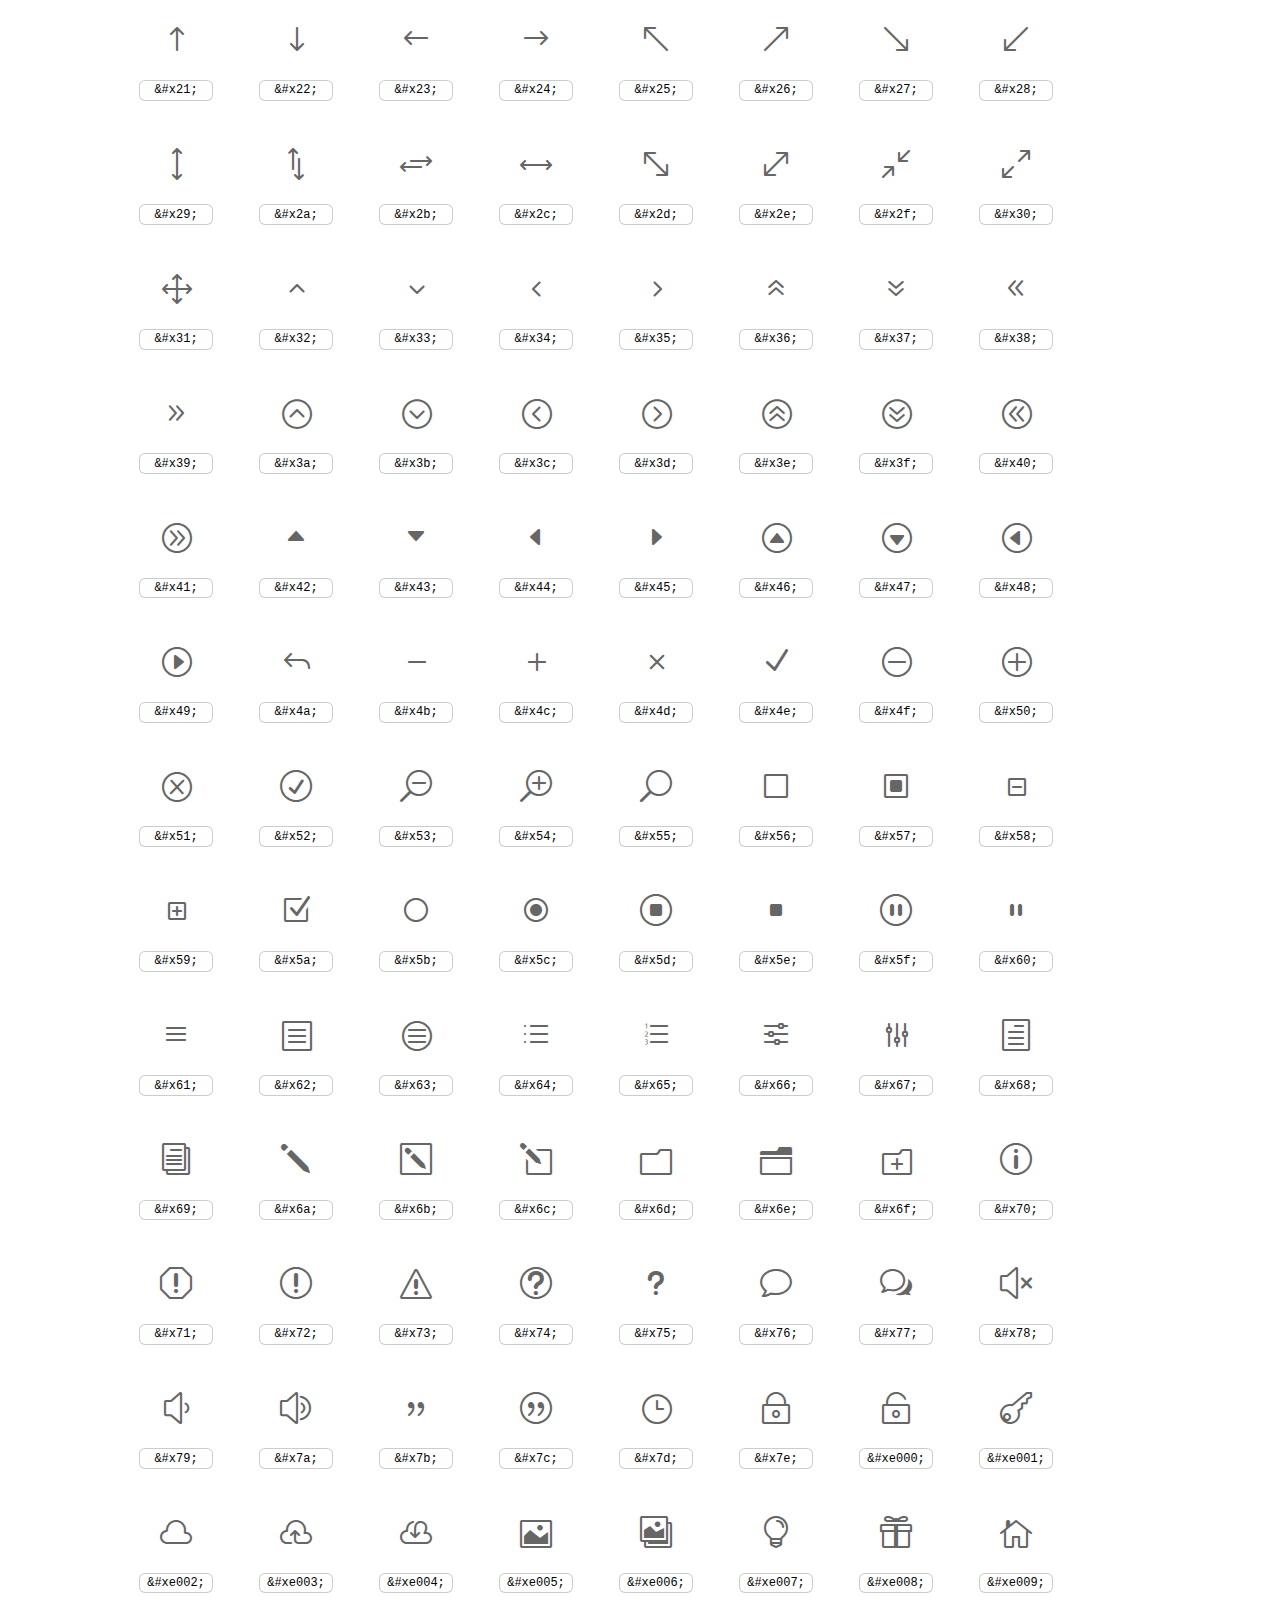
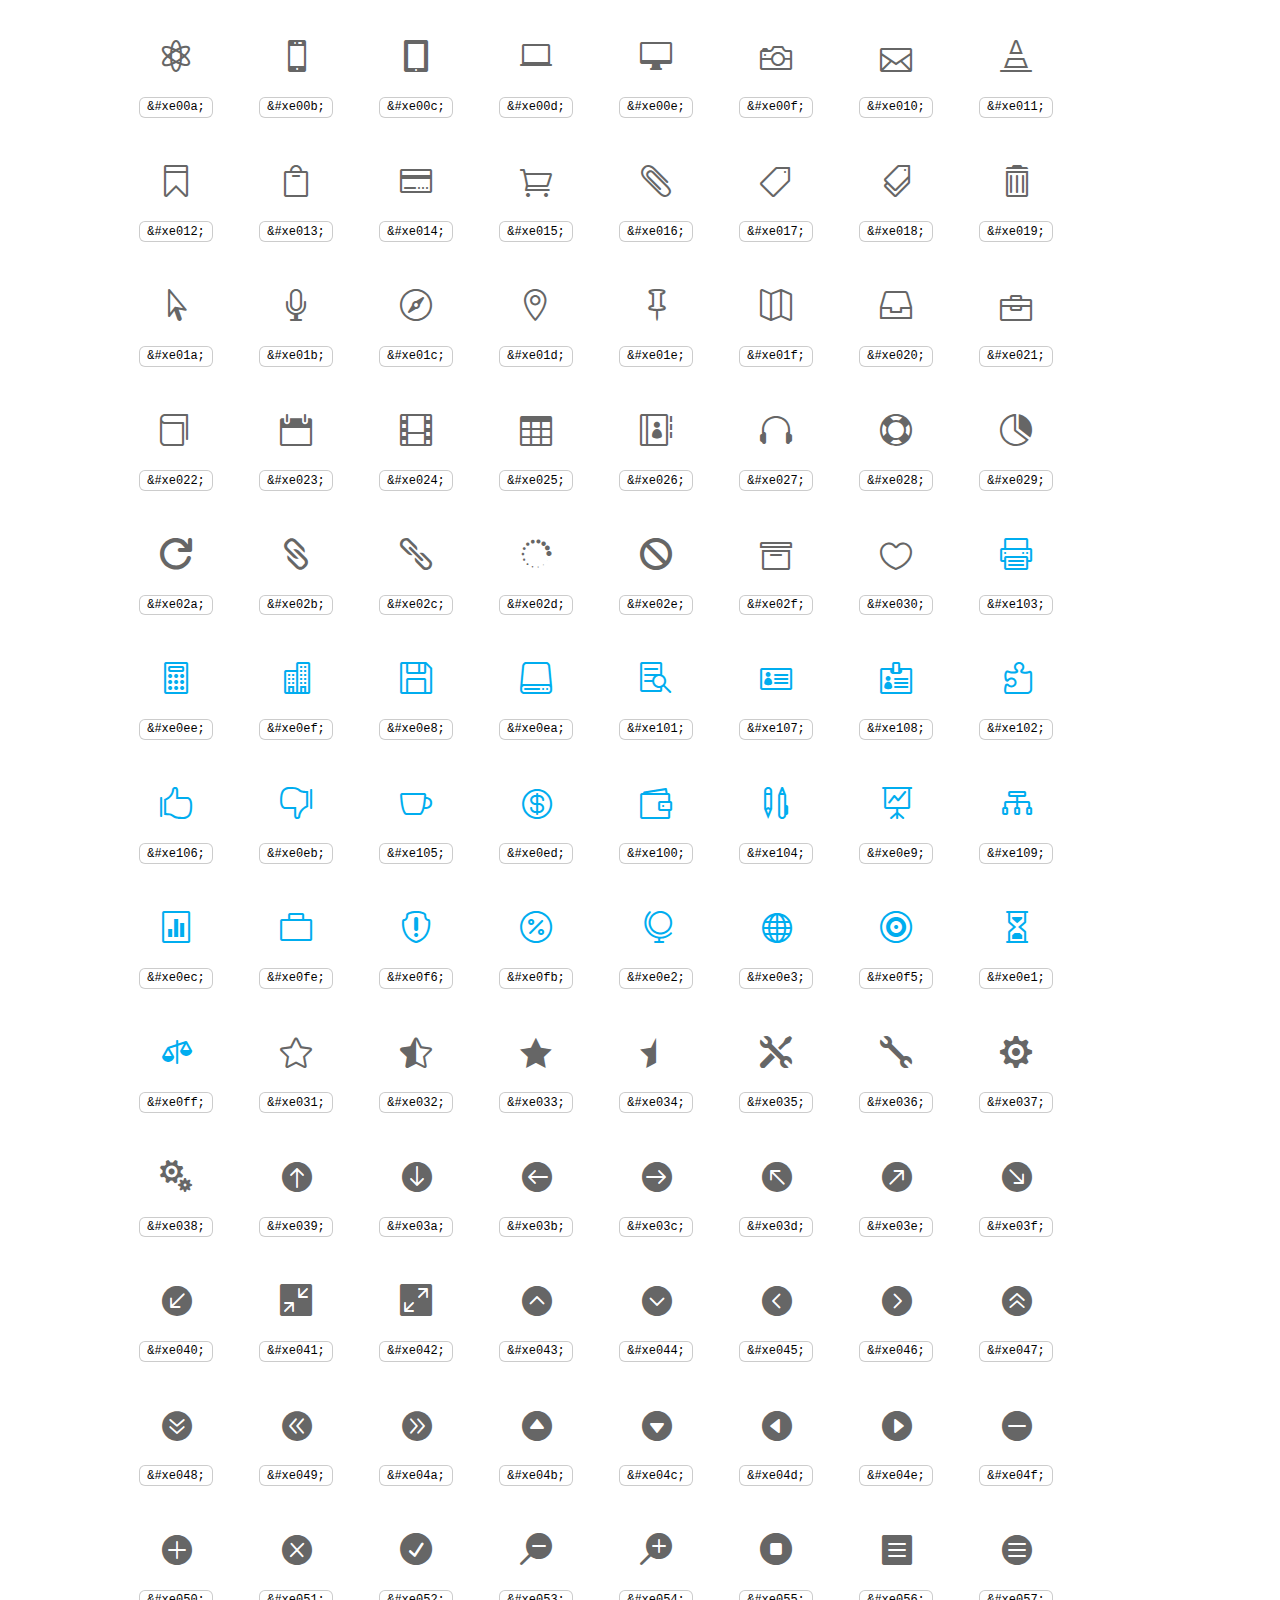
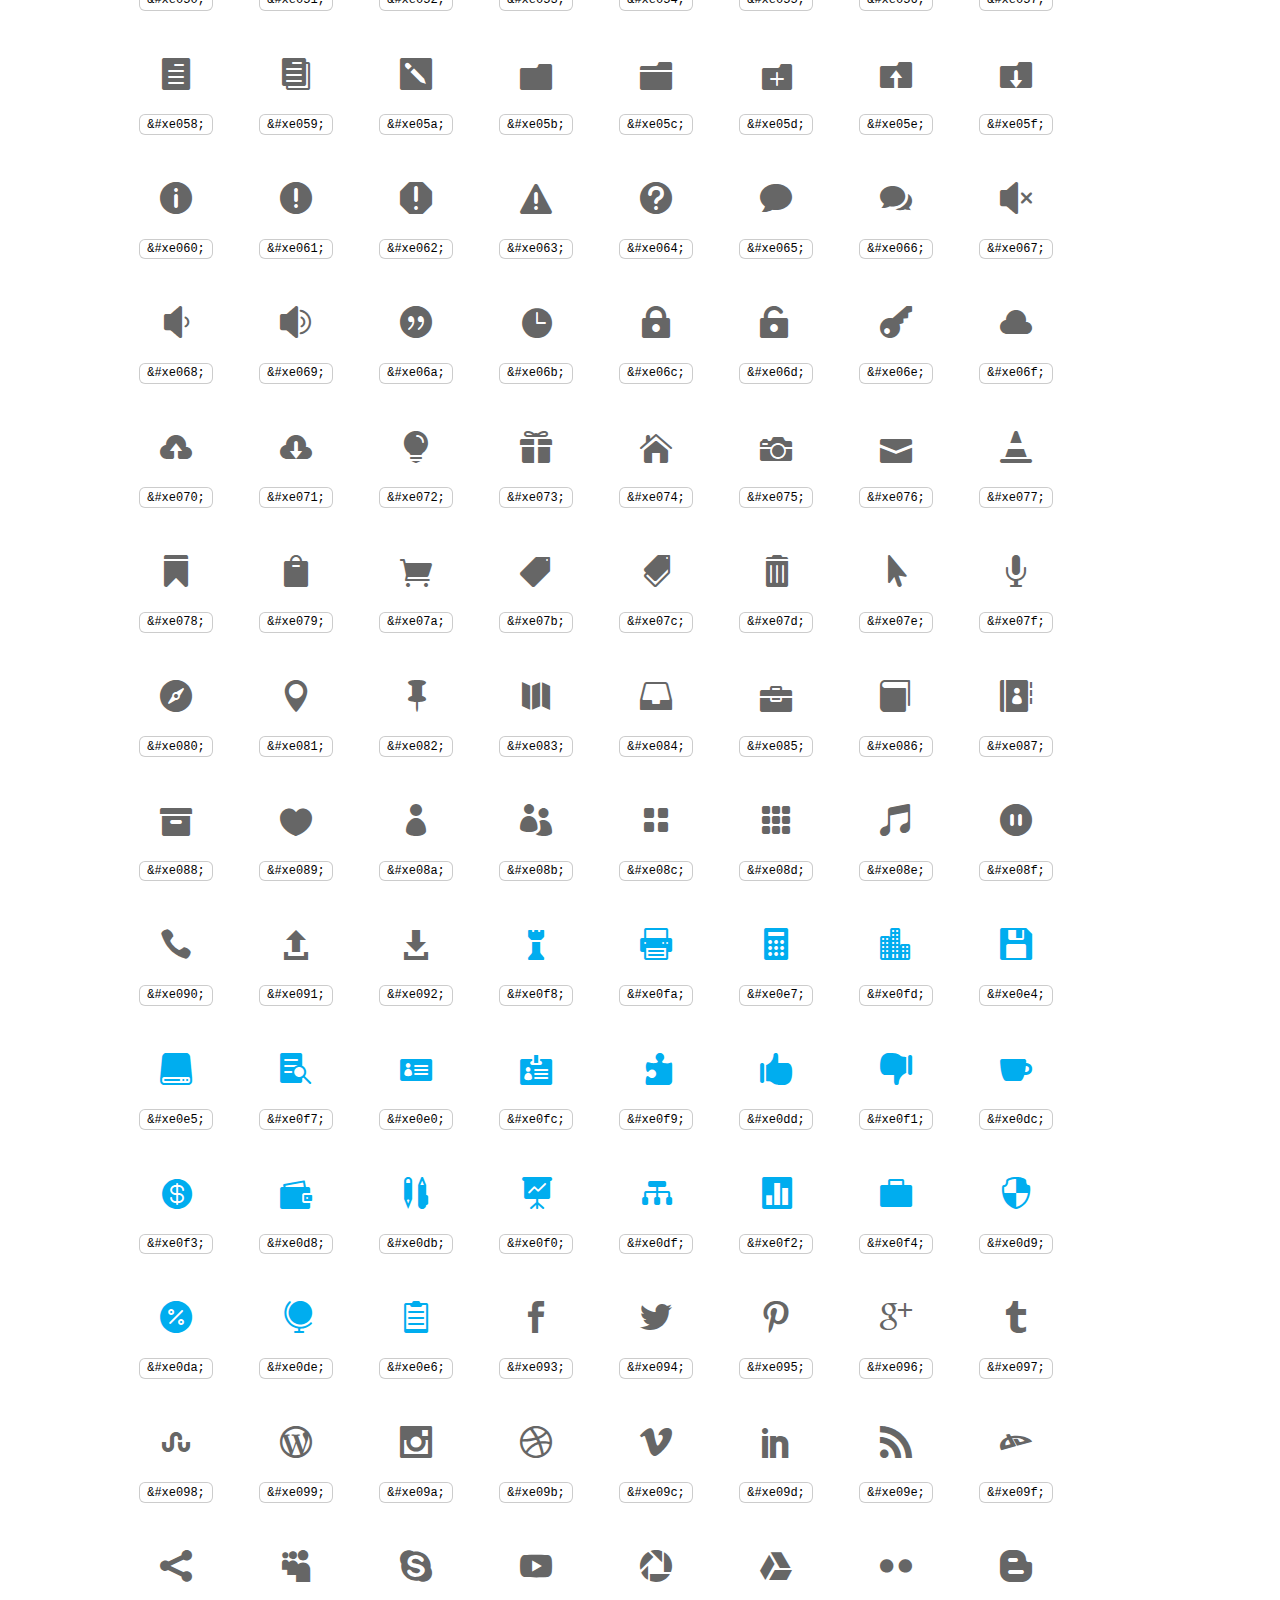
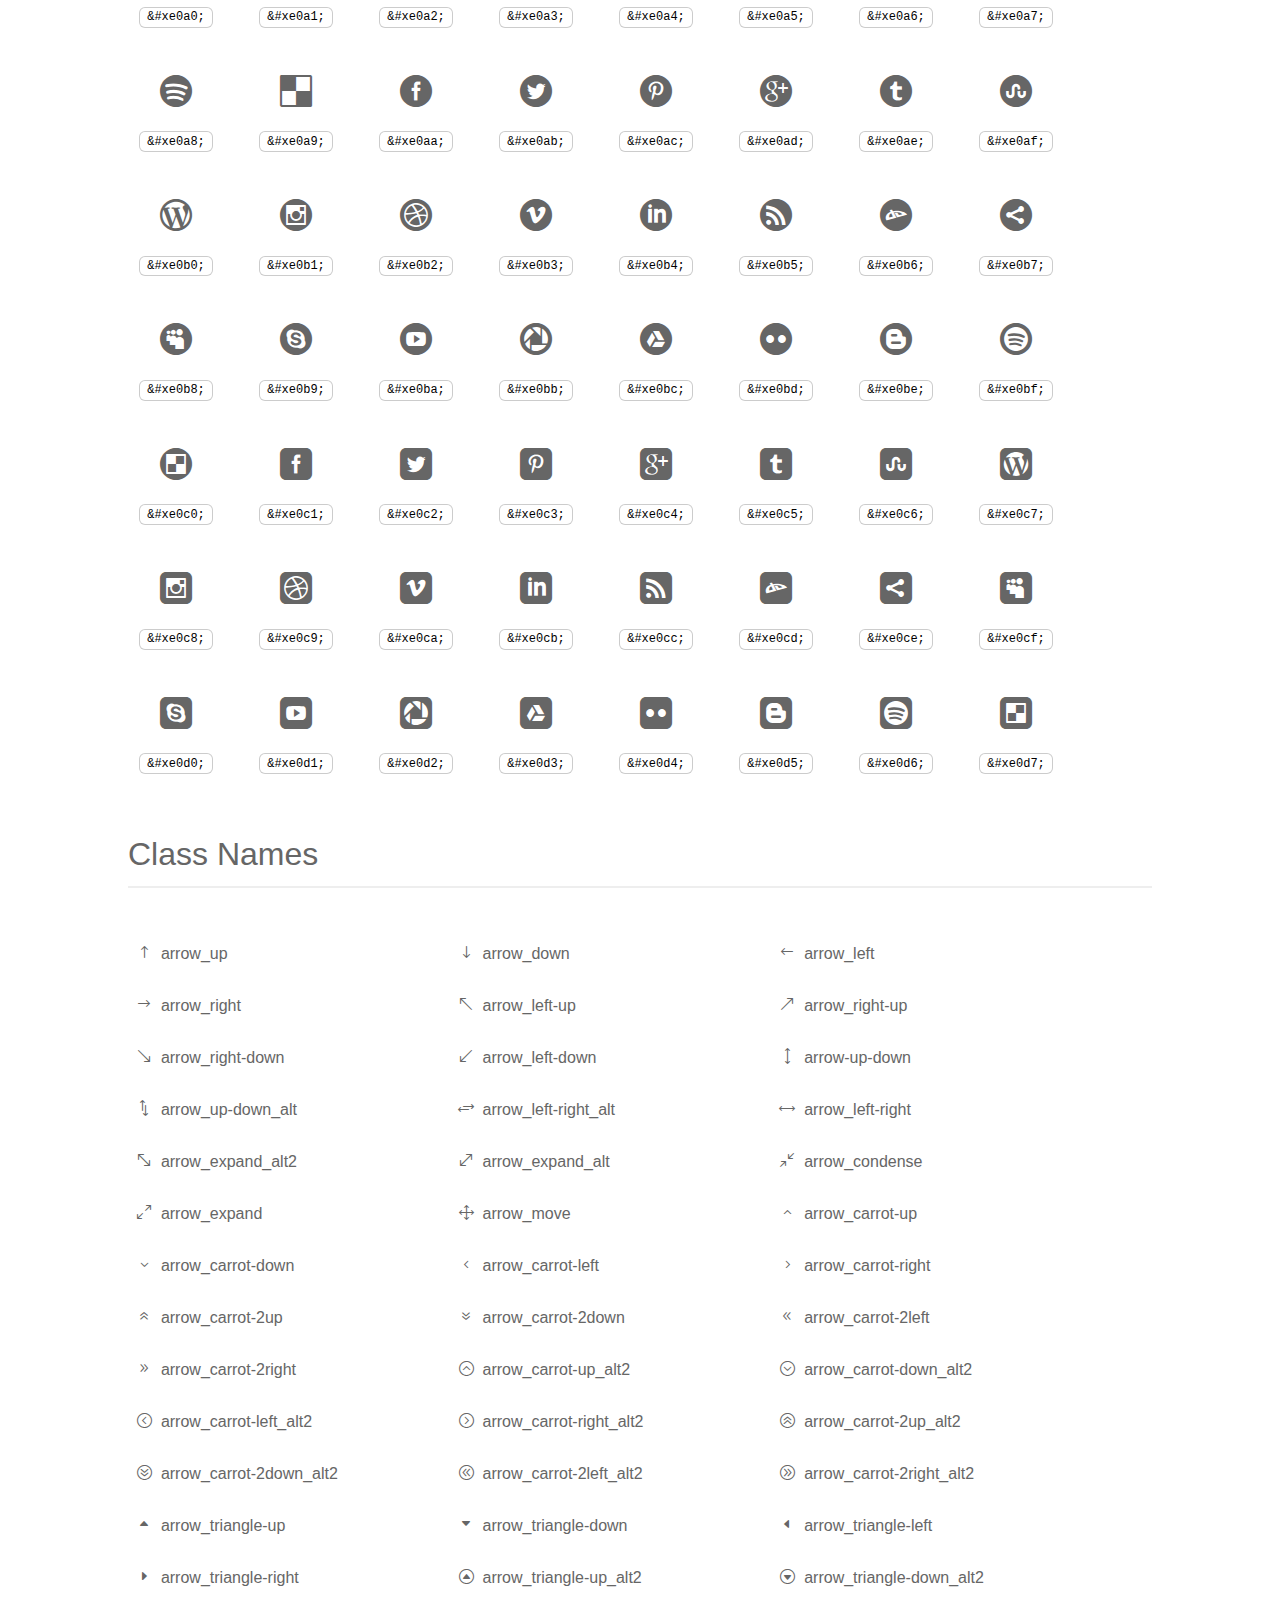
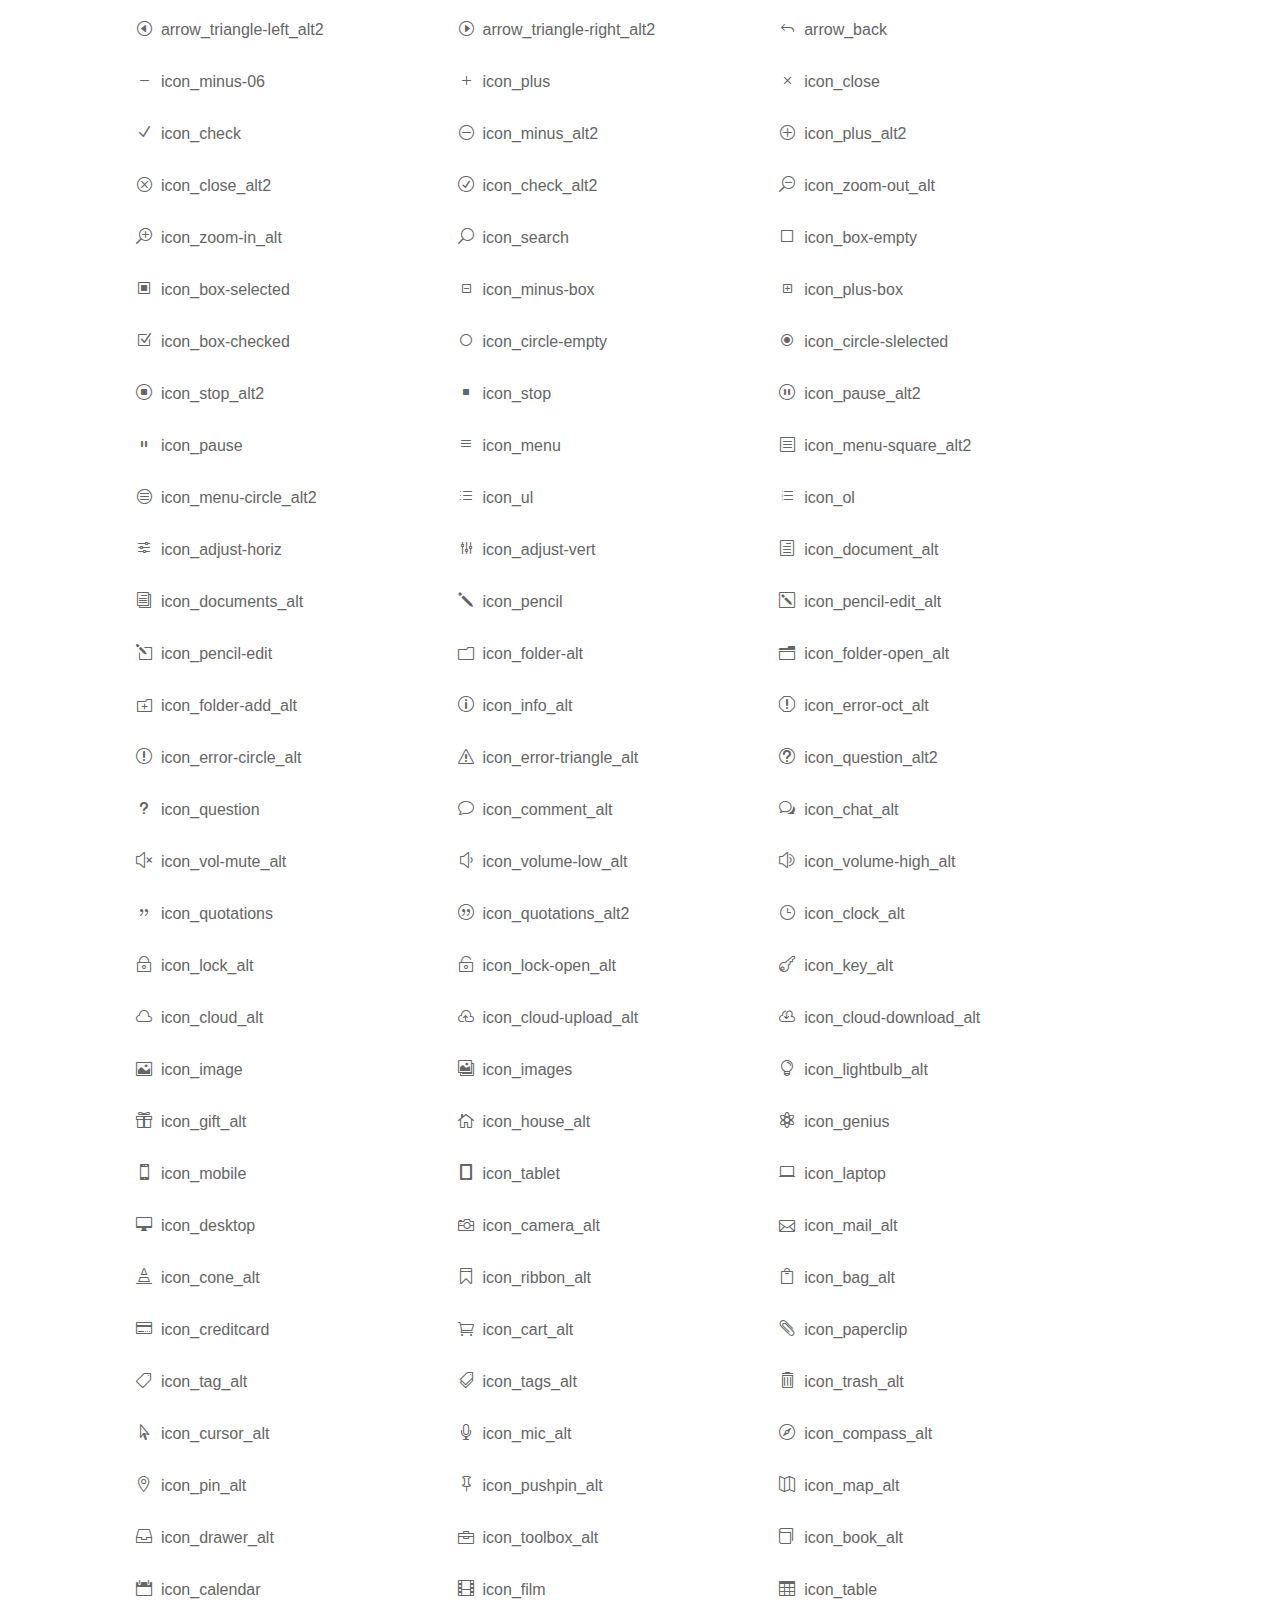
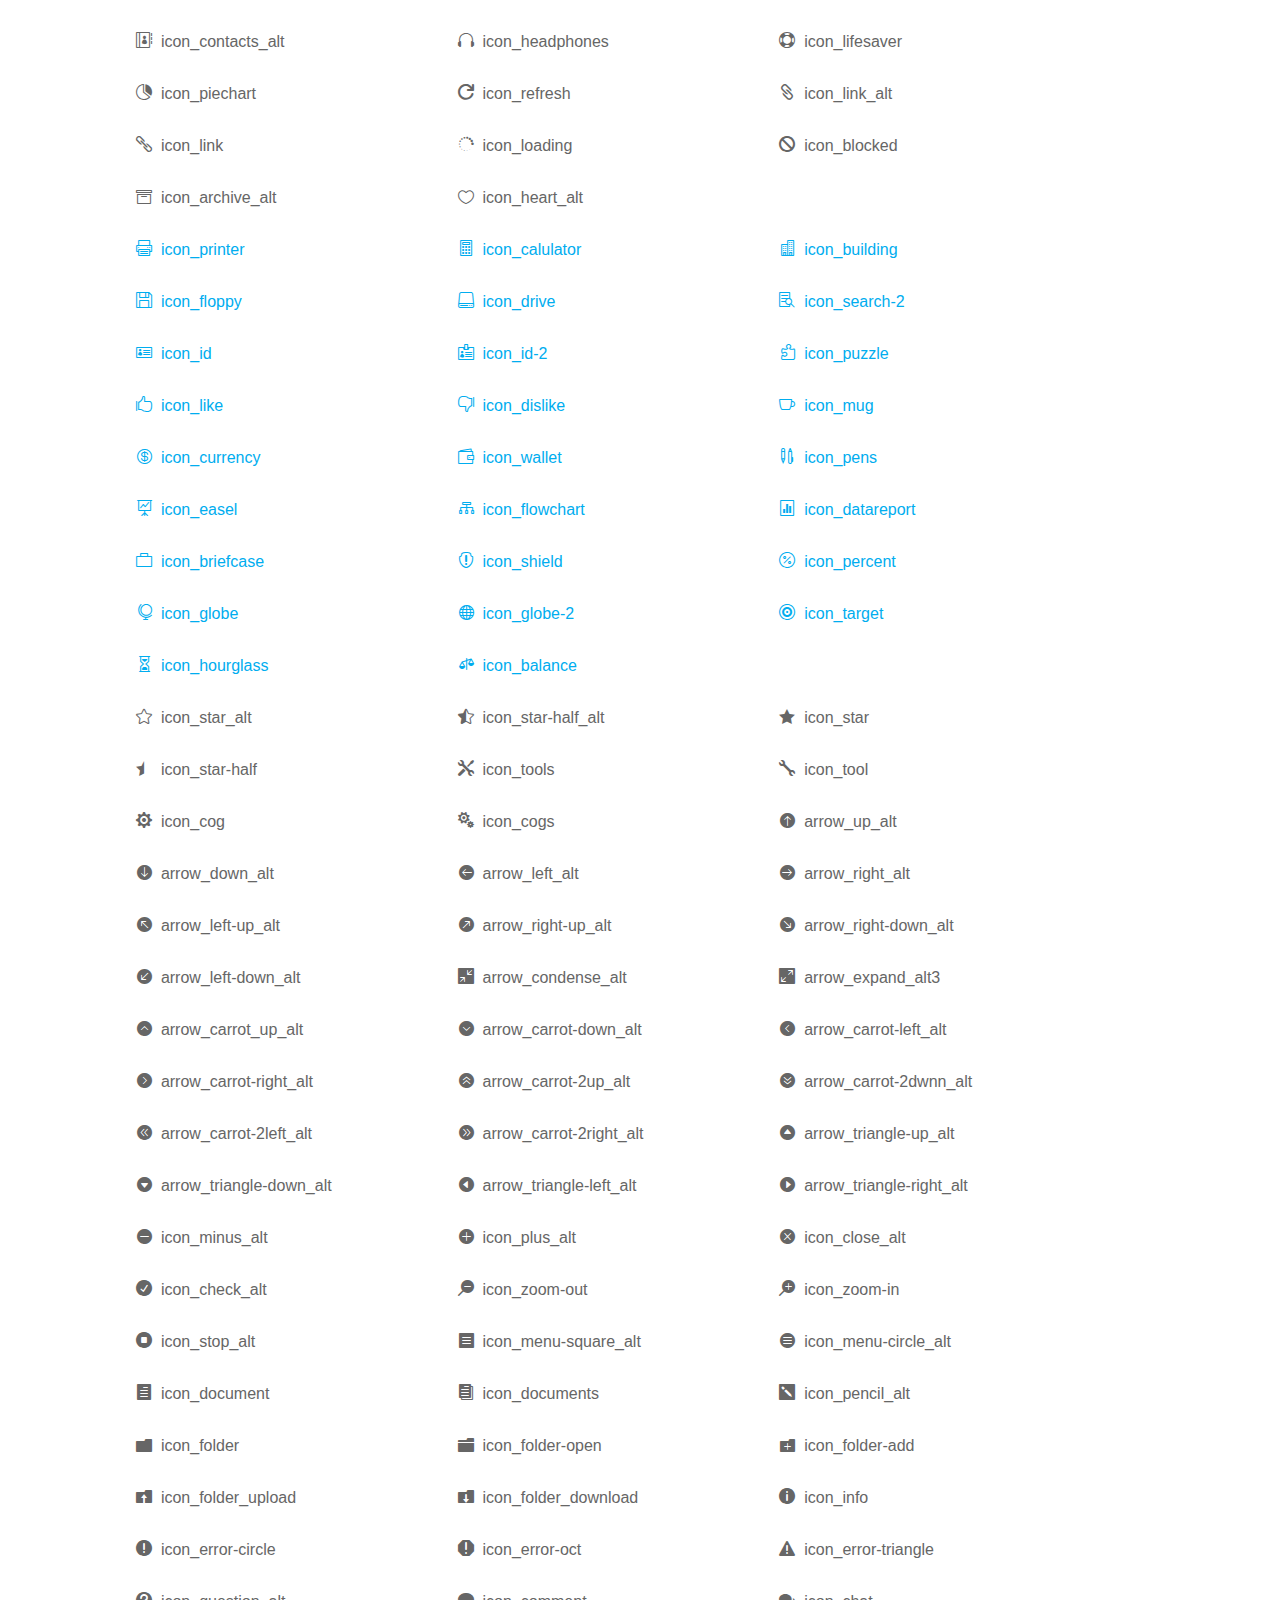
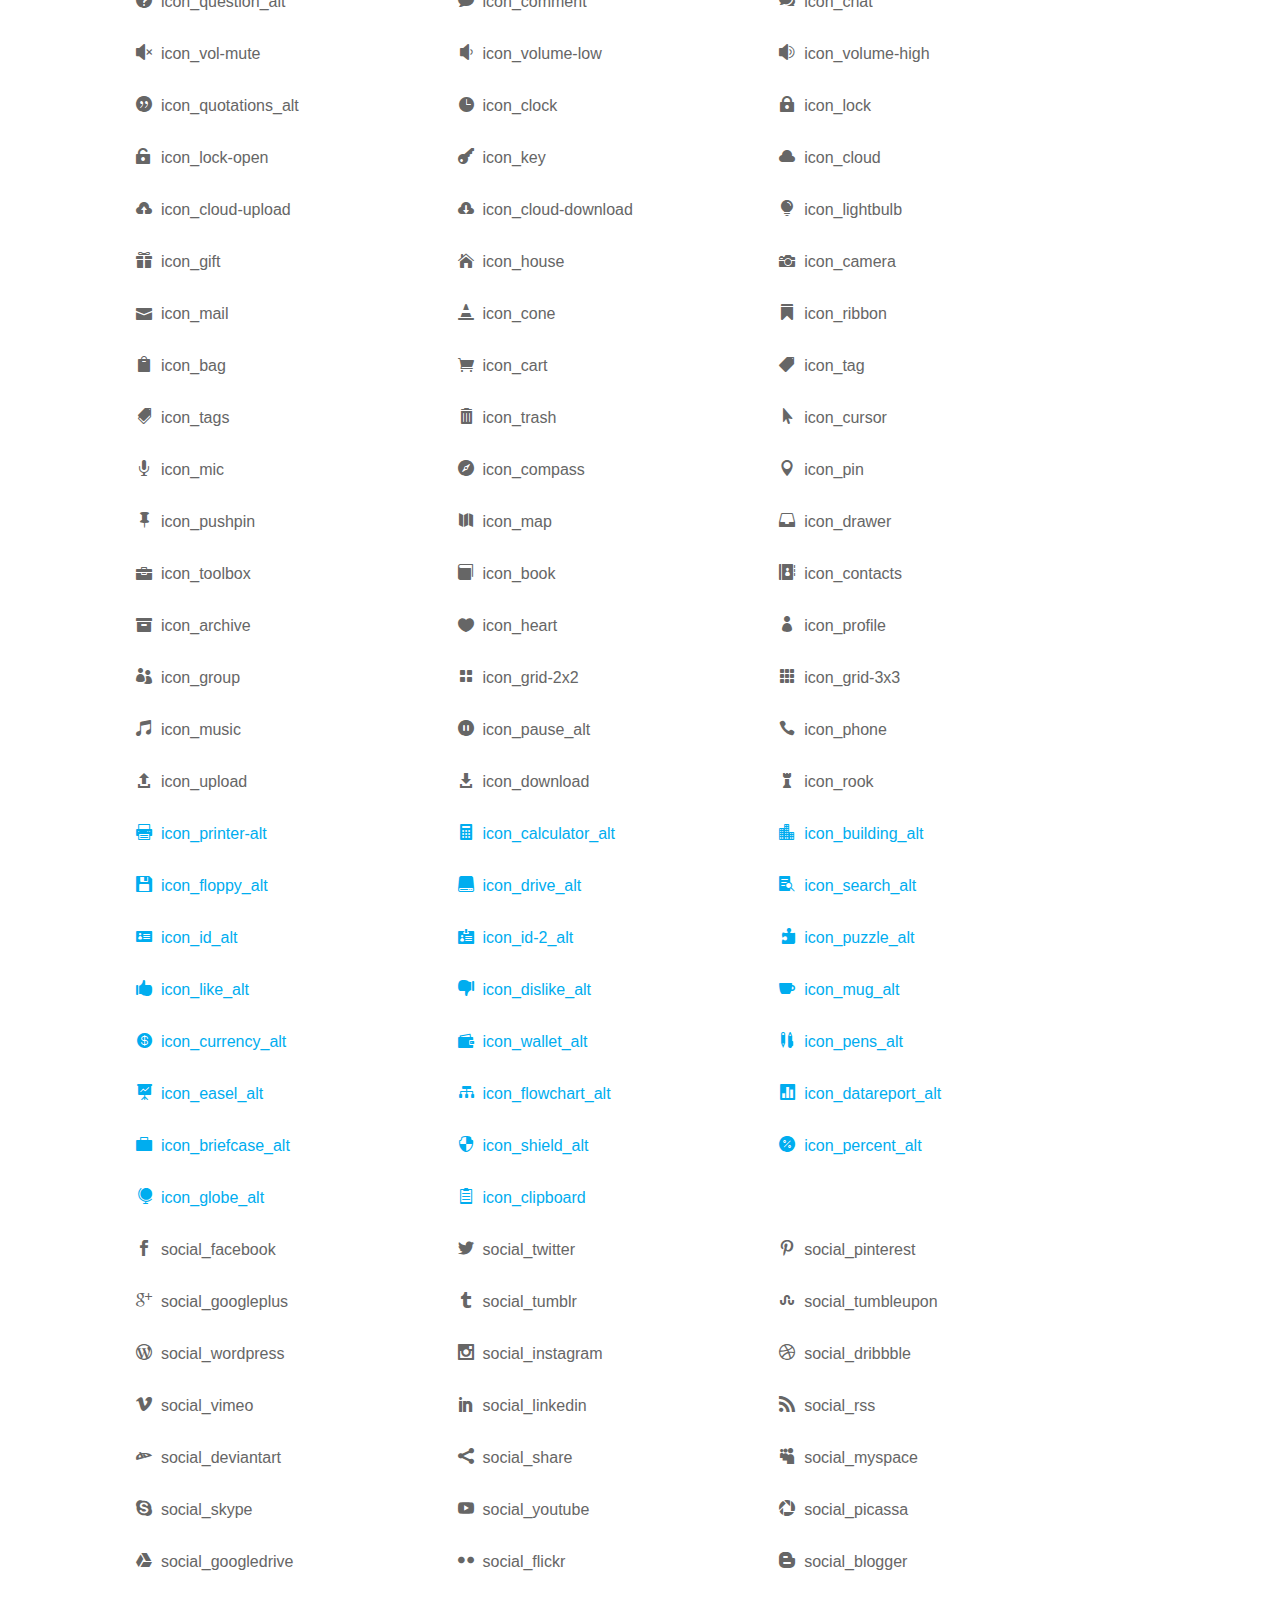
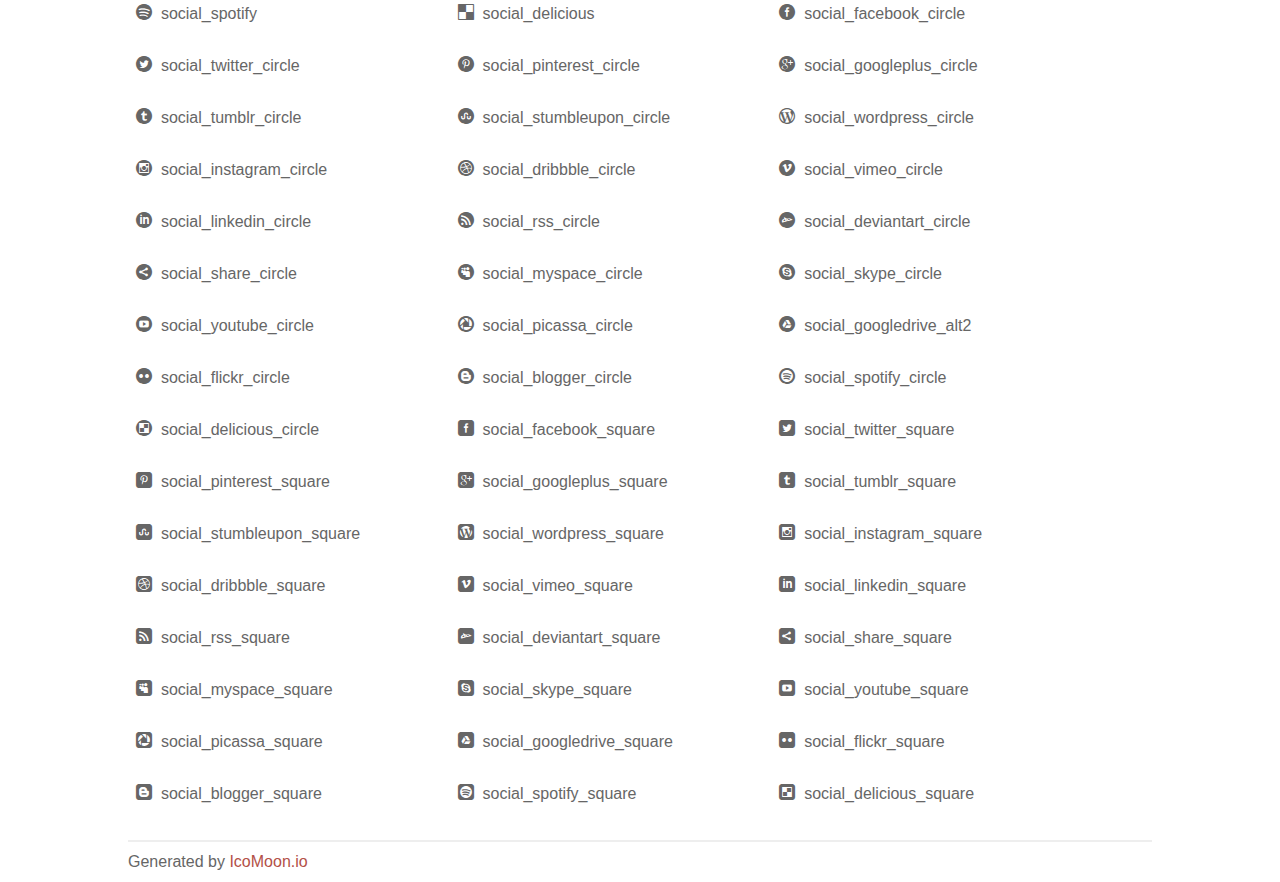
<file: desp-console/src/main/resources/platform/svg/HTML CSS/index.html>
<!doctype html>
<html>
<head>
<title>Your Font/Glyphs</title>
<link rel="stylesheet" href="style.css" />
<!--[if lte IE 7]><script src="lte-ie7.js"></script><![endif]-->
<style>
	section, header, footer {display: block;}
	body {
		font-family: sans-serif;
		color: #666;
		line-height: 1.5;
		font-size: 1em;
	}
	* {
		-moz-box-sizing: border-box;
		-webkit-box-sizing: border-box;
		box-sizing: border-box;
		margin: 0;
		padding: 0;
	}
	.glyph {
		float: left;
		text-align: center;
		padding: .75em;
		margin: .4em 1.5em .75em 0;
		width: 6em;
		text-shadow: none;
	}
	
	.glyph input {
		font-family: consolas, monospace;
		font-size: 12px;
		width: 100%;
		text-align: center;
		border: 0;
		box-shadow: 0 0 0 1px #ccc;
		padding: .2em;
                -moz-border-radius: 5px;
                -webkit-border-radius: 5px;
	}
	
	

	.new {
		color:#00adef !important;
	}

	
	.w-main {
		width: 80%;
	}
	.centered {
		margin-left: auto;
		margin-right: auto;
	}
	.fs1 {
		font-size: 2em;
	}
	header {
		margin: 2em 0;
		padding-bottom: .5em;
		color: #666;
		box-shadow: 0 2px #eee;
	}
	header h1 {
		font-size: 2em;
		font-weight: normal;
	}
	.clearfix:before, .clearfix:after { content: ""; display: table; }
	.clearfix:after, .clear { clear: both; }
	footer {
		margin-top: 2em;
		padding: .5em 0;
		box-shadow: 0 -2px #eee;
	}
	a, a:visited {
		color: #B35047;
		text-decoration: none;
	}
	a:hover, a:focus {color: #000;}
	
	.box1 {
		font-size: 16px;
		display: inline-block;
		width: 30%;
		padding: .25em .5em;
		margin: 20px 10px 0 0;
	}
</style>
</head>
<body>
	<div class="w-main centered">
	<section class="mtm clearfix" id="glyphs">
	<div class="glyph">
		<div class="fs1" aria-hidden="true" data-icon="&#x21;"></div>
		<input type="text" readonly value="&amp;#x21;" />
	</div>
	<div class="glyph">
		<div class="fs1" aria-hidden="true" data-icon="&#x22;"></div>
		<input type="text" readonly value="&amp;#x22;" />
	</div>
	<div class="glyph">
		<div class="fs1" aria-hidden="true" data-icon="&#x23;"></div>
		<input type="text" readonly value="&amp;#x23;" />
	</div>
	<div class="glyph">
		<div class="fs1" aria-hidden="true" data-icon="&#x24;"></div>
		<input type="text" readonly value="&amp;#x24;" />
	</div>
	<div class="glyph">
		<div class="fs1" aria-hidden="true" data-icon="&#x25;"></div>
		<input type="text" readonly value="&amp;#x25;" />
	</div>
	<div class="glyph">
		<div class="fs1" aria-hidden="true" data-icon="&#x26;"></div>
		<input type="text" readonly value="&amp;#x26;" />
	</div>
	<div class="glyph">
		<div class="fs1" aria-hidden="true" data-icon="&#x27;"></div>
		<input type="text" readonly value="&amp;#x27;" />
	</div>
	<div class="glyph">
		<div class="fs1" aria-hidden="true" data-icon="&#x28;"></div>
		<input type="text" readonly value="&amp;#x28;" />
	</div>
	<div class="glyph">
		<div class="fs1" aria-hidden="true" data-icon="&#x29;"></div>
		<input type="text" readonly value="&amp;#x29;" />
	</div>
	<div class="glyph">
		<div class="fs1" aria-hidden="true" data-icon="&#x2a;"></div>
		<input type="text" readonly value="&amp;#x2a;" />
	</div>
	<div class="glyph">
		<div class="fs1" aria-hidden="true" data-icon="&#x2b;"></div>
		<input type="text" readonly value="&amp;#x2b;" />
	</div>
	<div class="glyph">
		<div class="fs1" aria-hidden="true" data-icon="&#x2c;"></div>
		<input type="text" readonly value="&amp;#x2c;" />
	</div>
	<div class="glyph">
		<div class="fs1" aria-hidden="true" data-icon="&#x2d;"></div>
		<input type="text" readonly value="&amp;#x2d;" />
	</div>
	<div class="glyph">
		<div class="fs1" aria-hidden="true" data-icon="&#x2e;"></div>
		<input type="text" readonly value="&amp;#x2e;" />
	</div>
	<div class="glyph">
		<div class="fs1" aria-hidden="true" data-icon="&#x2f;"></div>
		<input type="text" readonly value="&amp;#x2f;" />
	</div>
	<div class="glyph">
		<div class="fs1" aria-hidden="true" data-icon="&#x30;"></div>
		<input type="text" readonly value="&amp;#x30;" />
	</div>
	<div class="glyph">
		<div class="fs1" aria-hidden="true" data-icon="&#x31;"></div>
		<input type="text" readonly value="&amp;#x31;" />
	</div>
	<div class="glyph">
		<div class="fs1" aria-hidden="true" data-icon="&#x32;"></div>
		<input type="text" readonly value="&amp;#x32;" />
	</div>
	<div class="glyph">
		<div class="fs1" aria-hidden="true" data-icon="&#x33;"></div>
		<input type="text" readonly value="&amp;#x33;" />
	</div>
	<div class="glyph">
		<div class="fs1" aria-hidden="true" data-icon="&#x34;"></div>
		<input type="text" readonly value="&amp;#x34;" />
	</div>
	<div class="glyph">
		<div class="fs1" aria-hidden="true" data-icon="&#x35;"></div>
		<input type="text" readonly value="&amp;#x35;" />
	</div>
	<div class="glyph">
		<div class="fs1" aria-hidden="true" data-icon="&#x36;"></div>
		<input type="text" readonly value="&amp;#x36;" />
	</div>
	<div class="glyph">
		<div class="fs1" aria-hidden="true" data-icon="&#x37;"></div>
		<input type="text" readonly value="&amp;#x37;" />
	</div>
	<div class="glyph">
		<div class="fs1" aria-hidden="true" data-icon="&#x38;"></div>
		<input type="text" readonly value="&amp;#x38;" />
	</div>
	<div class="glyph">
		<div class="fs1" aria-hidden="true" data-icon="&#x39;"></div>
		<input type="text" readonly value="&amp;#x39;" />
	</div>
	<div class="glyph">
		<div class="fs1" aria-hidden="true" data-icon="&#x3a;"></div>
		<input type="text" readonly value="&amp;#x3a;" />
	</div>
	<div class="glyph">
		<div class="fs1" aria-hidden="true" data-icon="&#x3b;"></div>
		<input type="text" readonly value="&amp;#x3b;" />
	</div>
	<div class="glyph">
		<div class="fs1" aria-hidden="true" data-icon="&#x3c;"></div>
		<input type="text" readonly value="&amp;#x3c;" />
	</div>
	<div class="glyph">
		<div class="fs1" aria-hidden="true" data-icon="&#x3d;"></div>
		<input type="text" readonly value="&amp;#x3d;" />
	</div>
	<div class="glyph">
		<div class="fs1" aria-hidden="true" data-icon="&#x3e;"></div>
		<input type="text" readonly value="&amp;#x3e;" />
	</div>
	<div class="glyph">
		<div class="fs1" aria-hidden="true" data-icon="&#x3f;"></div>
		<input type="text" readonly value="&amp;#x3f;" />
	</div>
	<div class="glyph">
		<div class="fs1" aria-hidden="true" data-icon="&#x40;"></div>
		<input type="text" readonly value="&amp;#x40;" />
	</div>
	<div class="glyph">
		<div class="fs1" aria-hidden="true" data-icon="&#x41;"></div>
		<input type="text" readonly value="&amp;#x41;" />
	</div>
	<div class="glyph">
		<div class="fs1" aria-hidden="true" data-icon="&#x42;"></div>
		<input type="text" readonly value="&amp;#x42;" />
	</div>
	<div class="glyph">
		<div class="fs1" aria-hidden="true" data-icon="&#x43;"></div>
		<input type="text" readonly value="&amp;#x43;" />
	</div>
	<div class="glyph">
		<div class="fs1" aria-hidden="true" data-icon="&#x44;"></div>
		<input type="text" readonly value="&amp;#x44;" />
	</div>
	<div class="glyph">
		<div class="fs1" aria-hidden="true" data-icon="&#x45;"></div>
		<input type="text" readonly value="&amp;#x45;" />
	</div>
	<div class="glyph">
		<div class="fs1" aria-hidden="true" data-icon="&#x46;"></div>
		<input type="text" readonly value="&amp;#x46;" />
	</div>
	<div class="glyph">
		<div class="fs1" aria-hidden="true" data-icon="&#x47;"></div>
		<input type="text" readonly value="&amp;#x47;" />
	</div>
	<div class="glyph">
		<div class="fs1" aria-hidden="true" data-icon="&#x48;"></div>
		<input type="text" readonly value="&amp;#x48;" />
	</div>
	<div class="glyph">
		<div class="fs1" aria-hidden="true" data-icon="&#x49;"></div>
		<input type="text" readonly value="&amp;#x49;" />
	</div>
	<div class="glyph">
		<div class="fs1" aria-hidden="true" data-icon="&#x4a;"></div>
		<input type="text" readonly value="&amp;#x4a;" />
	</div>
	<div class="glyph">
		<div class="fs1" aria-hidden="true" data-icon="&#x4b;"></div>
		<input type="text" readonly value="&amp;#x4b;" />
	</div>
	<div class="glyph">
		<div class="fs1" aria-hidden="true" data-icon="&#x4c;"></div>
		<input type="text" readonly value="&amp;#x4c;" />
	</div>
	<div class="glyph">
		<div class="fs1" aria-hidden="true" data-icon="&#x4d;"></div>
		<input type="text" readonly value="&amp;#x4d;" />
	</div>
	<div class="glyph">
		<div class="fs1" aria-hidden="true" data-icon="&#x4e;"></div>
		<input type="text" readonly value="&amp;#x4e;" />
	</div>
	<div class="glyph">
		<div class="fs1" aria-hidden="true" data-icon="&#x4f;"></div>
		<input type="text" readonly value="&amp;#x4f;" />
	</div>
	<div class="glyph">
		<div class="fs1" aria-hidden="true" data-icon="&#x50;"></div>
		<input type="text" readonly value="&amp;#x50;" />
	</div>
	<div class="glyph">
		<div class="fs1" aria-hidden="true" data-icon="&#x51;"></div>
		<input type="text" readonly value="&amp;#x51;" />
	</div>
	<div class="glyph">
		<div class="fs1" aria-hidden="true" data-icon="&#x52;"></div>
		<input type="text" readonly value="&amp;#x52;" />
	</div>
	<div class="glyph">
		<div class="fs1" aria-hidden="true" data-icon="&#x53;"></div>
		<input type="text" readonly value="&amp;#x53;" />
	</div>
	<div class="glyph">
		<div class="fs1" aria-hidden="true" data-icon="&#x54;"></div>
		<input type="text" readonly value="&amp;#x54;" />
	</div>
	<div class="glyph">
		<div class="fs1" aria-hidden="true" data-icon="&#x55;"></div>
		<input type="text" readonly value="&amp;#x55;" />
	</div>
	<div class="glyph">
		<div class="fs1" aria-hidden="true" data-icon="&#x56;"></div>
		<input type="text" readonly value="&amp;#x56;" />
	</div>
	<div class="glyph">
		<div class="fs1" aria-hidden="true" data-icon="&#x57;"></div>
		<input type="text" readonly value="&amp;#x57;" />
	</div>
	<div class="glyph">
		<div class="fs1" aria-hidden="true" data-icon="&#x58;"></div>
		<input type="text" readonly value="&amp;#x58;" />
	</div>
	<div class="glyph">
		<div class="fs1" aria-hidden="true" data-icon="&#x59;"></div>
		<input type="text" readonly value="&amp;#x59;" />
	</div>
	<div class="glyph">
		<div class="fs1" aria-hidden="true" data-icon="&#x5a;"></div>
		<input type="text" readonly value="&amp;#x5a;" />
	</div>
	<div class="glyph">
		<div class="fs1" aria-hidden="true" data-icon="&#x5b;"></div>
		<input type="text" readonly value="&amp;#x5b;" />
	</div>
	<div class="glyph">
		<div class="fs1" aria-hidden="true" data-icon="&#x5c;"></div>
		<input type="text" readonly value="&amp;#x5c;" />
	</div>
	<div class="glyph">
		<div class="fs1" aria-hidden="true" data-icon="&#x5d;"></div>
		<input type="text" readonly value="&amp;#x5d;" />
	</div>
	<div class="glyph">
		<div class="fs1" aria-hidden="true" data-icon="&#x5e;"></div>
		<input type="text" readonly value="&amp;#x5e;" />
	</div>
	<div class="glyph">
		<div class="fs1" aria-hidden="true" data-icon="&#x5f;"></div>
		<input type="text" readonly value="&amp;#x5f;" />
	</div>
	<div class="glyph">
		<div class="fs1" aria-hidden="true" data-icon="&#x60;"></div>
		<input type="text" readonly value="&amp;#x60;" />
	</div>
	<div class="glyph">
		<div class="fs1" aria-hidden="true" data-icon="&#x61;"></div>
		<input type="text" readonly value="&amp;#x61;" />
	</div>
	<div class="glyph">
		<div class="fs1" aria-hidden="true" data-icon="&#x62;"></div>
		<input type="text" readonly value="&amp;#x62;" />
	</div>
	<div class="glyph">
		<div class="fs1" aria-hidden="true" data-icon="&#x63;"></div>
		<input type="text" readonly value="&amp;#x63;" />
	</div>
	<div class="glyph">
		<div class="fs1" aria-hidden="true" data-icon="&#x64;"></div>
		<input type="text" readonly value="&amp;#x64;" />
	</div>
	<div class="glyph">
		<div class="fs1" aria-hidden="true" data-icon="&#x65;"></div>
		<input type="text" readonly value="&amp;#x65;" />
	</div>
	<div class="glyph">
		<div class="fs1" aria-hidden="true" data-icon="&#x66;"></div>
		<input type="text" readonly value="&amp;#x66;" />
	</div>
	<div class="glyph">
		<div class="fs1" aria-hidden="true" data-icon="&#x67;"></div>
		<input type="text" readonly value="&amp;#x67;" />
	</div>
	<div class="glyph">
		<div class="fs1" aria-hidden="true" data-icon="&#x68;"></div>
		<input type="text" readonly value="&amp;#x68;" />
	</div>
	<div class="glyph">
		<div class="fs1" aria-hidden="true" data-icon="&#x69;"></div>
		<input type="text" readonly value="&amp;#x69;" />
	</div>
	<div class="glyph">
		<div class="fs1" aria-hidden="true" data-icon="&#x6a;"></div>
		<input type="text" readonly value="&amp;#x6a;" />
	</div>
	<div class="glyph">
		<div class="fs1" aria-hidden="true" data-icon="&#x6b;"></div>
		<input type="text" readonly value="&amp;#x6b;" />
	</div>
	<div class="glyph">
		<div class="fs1" aria-hidden="true" data-icon="&#x6c;"></div>
		<input type="text" readonly value="&amp;#x6c;" />
	</div>
	<div class="glyph">
		<div class="fs1" aria-hidden="true" data-icon="&#x6d;"></div>
		<input type="text" readonly value="&amp;#x6d;" />
	</div>
	<div class="glyph">
		<div class="fs1" aria-hidden="true" data-icon="&#x6e;"></div>
		<input type="text" readonly value="&amp;#x6e;" />
	</div>
	<div class="glyph">
		<div class="fs1" aria-hidden="true" data-icon="&#x6f;"></div>
		<input type="text" readonly value="&amp;#x6f;" />
	</div>
	<div class="glyph">
		<div class="fs1" aria-hidden="true" data-icon="&#x70;"></div>
		<input type="text" readonly value="&amp;#x70;" />
	</div>
	<div class="glyph">
		<div class="fs1" aria-hidden="true" data-icon="&#x71;"></div>
		<input type="text" readonly value="&amp;#x71;" />
	</div>
	<div class="glyph">
		<div class="fs1" aria-hidden="true" data-icon="&#x72;"></div>
		<input type="text" readonly value="&amp;#x72;" />
	</div>
	<div class="glyph">
		<div class="fs1" aria-hidden="true" data-icon="&#x73;"></div>
		<input type="text" readonly value="&amp;#x73;" />
	</div>
	<div class="glyph">
		<div class="fs1" aria-hidden="true" data-icon="&#x74;"></div>
		<input type="text" readonly value="&amp;#x74;" />
	</div>
	<div class="glyph">
		<div class="fs1" aria-hidden="true" data-icon="&#x75;"></div>
		<input type="text" readonly value="&amp;#x75;" />
	</div>
	<div class="glyph">
		<div class="fs1" aria-hidden="true" data-icon="&#x76;"></div>
		<input type="text" readonly value="&amp;#x76;" />
	</div>
	<div class="glyph">
		<div class="fs1" aria-hidden="true" data-icon="&#x77;"></div>
		<input type="text" readonly value="&amp;#x77;" />
	</div>
	<div class="glyph">
		<div class="fs1" aria-hidden="true" data-icon="&#x78;"></div>
		<input type="text" readonly value="&amp;#x78;" />
	</div>
	<div class="glyph">
		<div class="fs1" aria-hidden="true" data-icon="&#x79;"></div>
		<input type="text" readonly value="&amp;#x79;" />
	</div>
	<div class="glyph">
		<div class="fs1" aria-hidden="true" data-icon="&#x7a;"></div>
		<input type="text" readonly value="&amp;#x7a;" />
	</div>
	<div class="glyph">
		<div class="fs1" aria-hidden="true" data-icon="&#x7b;"></div>
		<input type="text" readonly value="&amp;#x7b;" />
	</div>
	<div class="glyph">
		<div class="fs1" aria-hidden="true" data-icon="&#x7c;"></div>
		<input type="text" readonly value="&amp;#x7c;" />
	</div>
	<div class="glyph">
		<div class="fs1" aria-hidden="true" data-icon="&#x7d;"></div>
		<input type="text" readonly value="&amp;#x7d;" />
	</div>
	<div class="glyph">
		<div class="fs1" aria-hidden="true" data-icon="&#x7e;"></div>
		<input type="text" readonly value="&amp;#x7e;" />
	</div>
	<div class="glyph">
		<div class="fs1" aria-hidden="true" data-icon="&#xe000;"></div>
		<input type="text" readonly value="&amp;#xe000;" />
	</div>
	<div class="glyph">
		<div class="fs1" aria-hidden="true" data-icon="&#xe001;"></div>
		<input type="text" readonly value="&amp;#xe001;" />
	</div>
	<div class="glyph">
		<div class="fs1" aria-hidden="true" data-icon="&#xe002;"></div>
		<input type="text" readonly value="&amp;#xe002;" />
	</div>
	<div class="glyph">
		<div class="fs1" aria-hidden="true" data-icon="&#xe003;"></div>
		<input type="text" readonly value="&amp;#xe003;" />
	</div>
	<div class="glyph">
		<div class="fs1" aria-hidden="true" data-icon="&#xe004;"></div>
		<input type="text" readonly value="&amp;#xe004;" />
	</div>
	<div class="glyph">
		<div class="fs1" aria-hidden="true" data-icon="&#xe005;"></div>
		<input type="text" readonly value="&amp;#xe005;" />
	</div>
	<div class="glyph">
		<div class="fs1" aria-hidden="true" data-icon="&#xe006;"></div>
		<input type="text" readonly value="&amp;#xe006;" />
	</div>
	<div class="glyph">
		<div class="fs1" aria-hidden="true" data-icon="&#xe007;"></div>
		<input type="text" readonly value="&amp;#xe007;" />
	</div>
	<div class="glyph">
		<div class="fs1" aria-hidden="true" data-icon="&#xe008;"></div>
		<input type="text" readonly value="&amp;#xe008;" />
	</div>
	<div class="glyph">
		<div class="fs1" aria-hidden="true" data-icon="&#xe009;"></div>
		<input type="text" readonly value="&amp;#xe009;" />
	</div>
	<div class="glyph">
		<div class="fs1" aria-hidden="true" data-icon="&#xe00a;"></div>
		<input type="text" readonly value="&amp;#xe00a;" />
	</div>
	<div class="glyph">
		<div class="fs1" aria-hidden="true" data-icon="&#xe00b;"></div>
		<input type="text" readonly value="&amp;#xe00b;" />
	</div>
	<div class="glyph">
		<div class="fs1" aria-hidden="true" data-icon="&#xe00c;"></div>
		<input type="text" readonly value="&amp;#xe00c;" />
	</div>
	<div class="glyph">
		<div class="fs1" aria-hidden="true" data-icon="&#xe00d;"></div>
		<input type="text" readonly value="&amp;#xe00d;" />
	</div>
	<div class="glyph">
		<div class="fs1" aria-hidden="true" data-icon="&#xe00e;"></div>
		<input type="text" readonly value="&amp;#xe00e;" />
	</div>
	<div class="glyph">
		<div class="fs1" aria-hidden="true" data-icon="&#xe00f;"></div>
		<input type="text" readonly value="&amp;#xe00f;" />
	</div>
	<div class="glyph">
		<div class="fs1" aria-hidden="true" data-icon="&#xe010;"></div>
		<input type="text" readonly value="&amp;#xe010;" />
	</div>
	<div class="glyph">
		<div class="fs1" aria-hidden="true" data-icon="&#xe011;"></div>
		<input type="text" readonly value="&amp;#xe011;" />
	</div>
	<div class="glyph">
		<div class="fs1" aria-hidden="true" data-icon="&#xe012;"></div>
		<input type="text" readonly value="&amp;#xe012;" />
	</div>
	<div class="glyph">
		<div class="fs1" aria-hidden="true" data-icon="&#xe013;"></div>
		<input type="text" readonly value="&amp;#xe013;" />
	</div>
	<div class="glyph">
		<div class="fs1" aria-hidden="true" data-icon="&#xe014;"></div>
		<input type="text" readonly value="&amp;#xe014;" />
	</div>
	<div class="glyph">
		<div class="fs1" aria-hidden="true" data-icon="&#xe015;"></div>
		<input type="text" readonly value="&amp;#xe015;" />
	</div>
	<div class="glyph">
		<div class="fs1" aria-hidden="true" data-icon="&#xe016;"></div>
		<input type="text" readonly value="&amp;#xe016;" />
	</div>
	<div class="glyph">
		<div class="fs1" aria-hidden="true" data-icon="&#xe017;"></div>
		<input type="text" readonly value="&amp;#xe017;" />
	</div>
	<div class="glyph">
		<div class="fs1" aria-hidden="true" data-icon="&#xe018;"></div>
		<input type="text" readonly value="&amp;#xe018;" />
	</div>
	<div class="glyph">
		<div class="fs1" aria-hidden="true" data-icon="&#xe019;"></div>
		<input type="text" readonly value="&amp;#xe019;" />
	</div>
	<div class="glyph">
		<div class="fs1" aria-hidden="true" data-icon="&#xe01a;"></div>
		<input type="text" readonly value="&amp;#xe01a;" />
	</div>
	<div class="glyph">
		<div class="fs1" aria-hidden="true" data-icon="&#xe01b;"></div>
		<input type="text" readonly value="&amp;#xe01b;" />
	</div>
	<div class="glyph">
		<div class="fs1" aria-hidden="true" data-icon="&#xe01c;"></div>
		<input type="text" readonly value="&amp;#xe01c;" />
	</div>
	<div class="glyph">
		<div class="fs1" aria-hidden="true" data-icon="&#xe01d;"></div>
		<input type="text" readonly value="&amp;#xe01d;" />
	</div>
	<div class="glyph">
		<div class="fs1" aria-hidden="true" data-icon="&#xe01e;"></div>
		<input type="text" readonly value="&amp;#xe01e;" />
	</div>
	<div class="glyph">
		<div class="fs1" aria-hidden="true" data-icon="&#xe01f;"></div>
		<input type="text" readonly value="&amp;#xe01f;" />
	</div>
	<div class="glyph">
		<div class="fs1" aria-hidden="true" data-icon="&#xe020;"></div>
		<input type="text" readonly value="&amp;#xe020;" />
	</div>
	<div class="glyph">
		<div class="fs1" aria-hidden="true" data-icon="&#xe021;"></div>
		<input type="text" readonly value="&amp;#xe021;" />
	</div>
	<div class="glyph">
		<div class="fs1" aria-hidden="true" data-icon="&#xe022;"></div>
		<input type="text" readonly value="&amp;#xe022;" />
	</div>
	<div class="glyph">
		<div class="fs1" aria-hidden="true" data-icon="&#xe023;"></div>
		<input type="text" readonly value="&amp;#xe023;" />
	</div>
	<div class="glyph">
		<div class="fs1" aria-hidden="true" data-icon="&#xe024;"></div>
		<input type="text" readonly value="&amp;#xe024;" />
	</div>
	<div class="glyph">
		<div class="fs1" aria-hidden="true" data-icon="&#xe025;"></div>
		<input type="text" readonly value="&amp;#xe025;" />
	</div>
	<div class="glyph">
		<div class="fs1" aria-hidden="true" data-icon="&#xe026;"></div>
		<input type="text" readonly value="&amp;#xe026;" />
	</div>
	<div class="glyph">
		<div class="fs1" aria-hidden="true" data-icon="&#xe027;"></div>
		<input type="text" readonly value="&amp;#xe027;" />
	</div>
	<div class="glyph">
		<div class="fs1" aria-hidden="true" data-icon="&#xe028;"></div>
		<input type="text" readonly value="&amp;#xe028;" />
	</div>
	<div class="glyph">
		<div class="fs1" aria-hidden="true" data-icon="&#xe029;"></div>
		<input type="text" readonly value="&amp;#xe029;" />
	</div>
	<div class="glyph">
		<div class="fs1" aria-hidden="true" data-icon="&#xe02a;"></div>
		<input type="text" readonly value="&amp;#xe02a;" />
	</div>
	<div class="glyph">
		<div class="fs1" aria-hidden="true" data-icon="&#xe02b;"></div>
		<input type="text" readonly value="&amp;#xe02b;" />
	</div>
	<div class="glyph">
		<div class="fs1" aria-hidden="true" data-icon="&#xe02c;"></div>
		<input type="text" readonly value="&amp;#xe02c;" />
	</div>
	<div class="glyph">
		<div class="fs1" aria-hidden="true" data-icon="&#xe02d;"></div>
		<input type="text" readonly value="&amp;#xe02d;" />
	</div>
	<div class="glyph">
		<div class="fs1" aria-hidden="true" data-icon="&#xe02e;"></div>
		<input type="text" readonly value="&amp;#xe02e;" />
	</div>
	<div class="glyph">
		<div class="fs1" aria-hidden="true" data-icon="&#xe02f;"></div>
		<input type="text" readonly value="&amp;#xe02f;" />
	</div>
	<div class="glyph">
		<div class="fs1" aria-hidden="true" data-icon="&#xe030;"></div>
		<input type="text" readonly value="&amp;#xe030;" />
	</div>
    
    <div class="new">
    
    <div class="glyph">
		<div class="fs1" aria-hidden="true" data-icon="&#xe103;"></div>
		<input type="text" readonly value="&amp;#xe103;" />
	</div>
	<div class="glyph">
		<div class="fs1" aria-hidden="true" data-icon="&#xe0ee;"></div>
		<input type="text" readonly value="&amp;#xe0ee;" />
	</div>
	<div class="glyph">
		<div class="fs1" aria-hidden="true" data-icon="&#xe0ef;"></div>
		<input type="text" readonly value="&amp;#xe0ef;" />
	</div>
	<div class="glyph">
		<div class="fs1" aria-hidden="true" data-icon="&#xe0e8;"></div>
		<input type="text" readonly value="&amp;#xe0e8;" />
	</div>
	<div class="glyph">
		<div class="fs1" aria-hidden="true" data-icon="&#xe0ea;"></div>
		<input type="text" readonly value="&amp;#xe0ea;" />
	</div>
	<div class="glyph">
		<div class="fs1" aria-hidden="true" data-icon="&#xe101;"></div>
		<input type="text" readonly value="&amp;#xe101;" />
	</div>
	<div class="glyph">
		<div class="fs1" aria-hidden="true" data-icon="&#xe107;"></div>
		<input type="text" readonly value="&amp;#xe107;" />
	</div>
	<div class="glyph">
		<div class="fs1" aria-hidden="true" data-icon="&#xe108;"></div>
		<input type="text" readonly value="&amp;#xe108;" />
	</div>
	<div class="glyph">
		<div class="fs1" aria-hidden="true" data-icon="&#xe102;"></div>
		<input type="text" readonly value="&amp;#xe102;" />
	</div>
	<div class="glyph">
		<div class="fs1" aria-hidden="true" data-icon="&#xe106;"></div>
		<input type="text" readonly value="&amp;#xe106;" />
	</div>
	<div class="glyph">
		<div class="fs1" aria-hidden="true" data-icon="&#xe0eb;"></div>
		<input type="text" readonly value="&amp;#xe0eb;" />
	</div>
	<div class="glyph">
		<div class="fs1" aria-hidden="true" data-icon="&#xe105;"></div>
		<input type="text" readonly value="&amp;#xe105;" />
	</div>
	<div class="glyph">
		<div class="fs1" aria-hidden="true" data-icon="&#xe0ed;"></div>
		<input type="text" readonly value="&amp;#xe0ed;" />
	</div>
	<div class="glyph">
		<div class="fs1" aria-hidden="true" data-icon="&#xe100;"></div>
		<input type="text" readonly value="&amp;#xe100;" />
	</div>
	<div class="glyph">
		<div class="fs1" aria-hidden="true" data-icon="&#xe104;"></div>
		<input type="text" readonly value="&amp;#xe104;" />
	</div>
	<div class="glyph">
		<div class="fs1" aria-hidden="true" data-icon="&#xe0e9;"></div>
		<input type="text" readonly value="&amp;#xe0e9;" />
	</div>
	<div class="glyph">
		<div class="fs1" aria-hidden="true" data-icon="&#xe109;"></div>
		<input type="text" readonly value="&amp;#xe109;" />
	</div>
	<div class="glyph">
		<div class="fs1" aria-hidden="true" data-icon="&#xe0ec;"></div>
		<input type="text" readonly value="&amp;#xe0ec;" />
	</div>
	<div class="glyph">
		<div class="fs1" aria-hidden="true" data-icon="&#xe0fe;"></div>
		<input type="text" readonly value="&amp;#xe0fe;" />
	</div>
	<div class="glyph">
		<div class="fs1" aria-hidden="true" data-icon="&#xe0f6;"></div>
		<input type="text" readonly value="&amp;#xe0f6;" />
	</div>
	<div class="glyph">
		<div class="fs1" aria-hidden="true" data-icon="&#xe0fb;"></div>
		<input type="text" readonly value="&amp;#xe0fb;" />
	</div>
	<div class="glyph">
		<div class="fs1" aria-hidden="true" data-icon="&#xe0e2;"></div>
		<input type="text" readonly value="&amp;#xe0e2;" />
	</div>
	<div class="glyph">
		<div class="fs1" aria-hidden="true" data-icon="&#xe0e3;"></div>
		<input type="text" readonly value="&amp;#xe0e3;" />
	</div>
	<div class="glyph">
		<div class="fs1" aria-hidden="true" data-icon="&#xe0f5;"></div>
		<input type="text" readonly value="&amp;#xe0f5;" />
	</div>
	<div class="glyph">
		<div class="fs1" aria-hidden="true" data-icon="&#xe0e1;"></div>
		<input type="text" readonly value="&amp;#xe0e1;" />
	</div>
	<div class="glyph">
		<div class="fs1" aria-hidden="true" data-icon="&#xe0ff;"></div>
		<input type="text" readonly value="&amp;#xe0ff;" />
	</div>
    
    </div>
    
	<div class="glyph">
		<div class="fs1" aria-hidden="true" data-icon="&#xe031;"></div>
		<input type="text" readonly value="&amp;#xe031;" />
	</div>
	<div class="glyph">
		<div class="fs1" aria-hidden="true" data-icon="&#xe032;"></div>
		<input type="text" readonly value="&amp;#xe032;" />
	</div>
	<div class="glyph">
		<div class="fs1" aria-hidden="true" data-icon="&#xe033;"></div>
		<input type="text" readonly value="&amp;#xe033;" />
	</div>
	<div class="glyph">
		<div class="fs1" aria-hidden="true" data-icon="&#xe034;"></div>
		<input type="text" readonly value="&amp;#xe034;" />
	</div>
	<div class="glyph">
		<div class="fs1" aria-hidden="true" data-icon="&#xe035;"></div>
		<input type="text" readonly value="&amp;#xe035;" />
	</div>
	<div class="glyph">
		<div class="fs1" aria-hidden="true" data-icon="&#xe036;"></div>
		<input type="text" readonly value="&amp;#xe036;" />
	</div>
	<div class="glyph">
		<div class="fs1" aria-hidden="true" data-icon="&#xe037;"></div>
		<input type="text" readonly value="&amp;#xe037;" />
	</div>
	<div class="glyph">
		<div class="fs1" aria-hidden="true" data-icon="&#xe038;"></div>
		<input type="text" readonly value="&amp;#xe038;" />
	</div>
	<div class="glyph">
		<div class="fs1" aria-hidden="true" data-icon="&#xe039;"></div>
		<input type="text" readonly value="&amp;#xe039;" />
	</div>
	<div class="glyph">
		<div class="fs1" aria-hidden="true" data-icon="&#xe03a;"></div>
		<input type="text" readonly value="&amp;#xe03a;" />
	</div>
	<div class="glyph">
		<div class="fs1" aria-hidden="true" data-icon="&#xe03b;"></div>
		<input type="text" readonly value="&amp;#xe03b;" />
	</div>
	<div class="glyph">
		<div class="fs1" aria-hidden="true" data-icon="&#xe03c;"></div>
		<input type="text" readonly value="&amp;#xe03c;" />
	</div>
	<div class="glyph">
		<div class="fs1" aria-hidden="true" data-icon="&#xe03d;"></div>
		<input type="text" readonly value="&amp;#xe03d;" />
	</div>
	<div class="glyph">
		<div class="fs1" aria-hidden="true" data-icon="&#xe03e;"></div>
		<input type="text" readonly value="&amp;#xe03e;" />
	</div>
	<div class="glyph">
		<div class="fs1" aria-hidden="true" data-icon="&#xe03f;"></div>
		<input type="text" readonly value="&amp;#xe03f;" />
	</div>
	<div class="glyph">
		<div class="fs1" aria-hidden="true" data-icon="&#xe040;"></div>
		<input type="text" readonly value="&amp;#xe040;" />
	</div>
	<div class="glyph">
		<div class="fs1" aria-hidden="true" data-icon="&#xe041;"></div>
		<input type="text" readonly value="&amp;#xe041;" />
	</div>
	<div class="glyph">
		<div class="fs1" aria-hidden="true" data-icon="&#xe042;"></div>
		<input type="text" readonly value="&amp;#xe042;" />
	</div>
	<div class="glyph">
		<div class="fs1" aria-hidden="true" data-icon="&#xe043;"></div>
		<input type="text" readonly value="&amp;#xe043;" />
	</div>
	<div class="glyph">
		<div class="fs1" aria-hidden="true" data-icon="&#xe044;"></div>
		<input type="text" readonly value="&amp;#xe044;" />
	</div>
	<div class="glyph">
		<div class="fs1" aria-hidden="true" data-icon="&#xe045;"></div>
		<input type="text" readonly value="&amp;#xe045;" />
	</div>
	<div class="glyph">
		<div class="fs1" aria-hidden="true" data-icon="&#xe046;"></div>
		<input type="text" readonly value="&amp;#xe046;" />
	</div>
	<div class="glyph">
		<div class="fs1" aria-hidden="true" data-icon="&#xe047;"></div>
		<input type="text" readonly value="&amp;#xe047;" />
	</div>
	<div class="glyph">
		<div class="fs1" aria-hidden="true" data-icon="&#xe048;"></div>
		<input type="text" readonly value="&amp;#xe048;" />
	</div>
	<div class="glyph">
		<div class="fs1" aria-hidden="true" data-icon="&#xe049;"></div>
		<input type="text" readonly value="&amp;#xe049;" />
	</div>
	<div class="glyph">
		<div class="fs1" aria-hidden="true" data-icon="&#xe04a;"></div>
		<input type="text" readonly value="&amp;#xe04a;" />
	</div>
	<div class="glyph">
		<div class="fs1" aria-hidden="true" data-icon="&#xe04b;"></div>
		<input type="text" readonly value="&amp;#xe04b;" />
	</div>
	<div class="glyph">
		<div class="fs1" aria-hidden="true" data-icon="&#xe04c;"></div>
		<input type="text" readonly value="&amp;#xe04c;" />
	</div>
	<div class="glyph">
		<div class="fs1" aria-hidden="true" data-icon="&#xe04d;"></div>
		<input type="text" readonly value="&amp;#xe04d;" />
	</div>
	<div class="glyph">
		<div class="fs1" aria-hidden="true" data-icon="&#xe04e;"></div>
		<input type="text" readonly value="&amp;#xe04e;" />
	</div>
	<div class="glyph">
		<div class="fs1" aria-hidden="true" data-icon="&#xe04f;"></div>
		<input type="text" readonly value="&amp;#xe04f;" />
	</div>
	<div class="glyph">
		<div class="fs1" aria-hidden="true" data-icon="&#xe050;"></div>
		<input type="text" readonly value="&amp;#xe050;" />
	</div>
	<div class="glyph">
		<div class="fs1" aria-hidden="true" data-icon="&#xe051;"></div>
		<input type="text" readonly value="&amp;#xe051;" />
	</div>
	<div class="glyph">
		<div class="fs1" aria-hidden="true" data-icon="&#xe052;"></div>
		<input type="text" readonly value="&amp;#xe052;" />
	</div>
	<div class="glyph">
		<div class="fs1" aria-hidden="true" data-icon="&#xe053;"></div>
		<input type="text" readonly value="&amp;#xe053;" />
	</div>
	<div class="glyph">
		<div class="fs1" aria-hidden="true" data-icon="&#xe054;"></div>
		<input type="text" readonly value="&amp;#xe054;" />
	</div>
	<div class="glyph">
		<div class="fs1" aria-hidden="true" data-icon="&#xe055;"></div>
		<input type="text" readonly value="&amp;#xe055;" />
	</div>
	<div class="glyph">
		<div class="fs1" aria-hidden="true" data-icon="&#xe056;"></div>
		<input type="text" readonly value="&amp;#xe056;" />
	</div>
	<div class="glyph">
		<div class="fs1" aria-hidden="true" data-icon="&#xe057;"></div>
		<input type="text" readonly value="&amp;#xe057;" />
	</div>
	<div class="glyph">
		<div class="fs1" aria-hidden="true" data-icon="&#xe058;"></div>
		<input type="text" readonly value="&amp;#xe058;" />
	</div>
	<div class="glyph">
		<div class="fs1" aria-hidden="true" data-icon="&#xe059;"></div>
		<input type="text" readonly value="&amp;#xe059;" />
	</div>
	<div class="glyph">
		<div class="fs1" aria-hidden="true" data-icon="&#xe05a;"></div>
		<input type="text" readonly value="&amp;#xe05a;" />
	</div>
	<div class="glyph">
		<div class="fs1" aria-hidden="true" data-icon="&#xe05b;"></div>
		<input type="text" readonly value="&amp;#xe05b;" />
	</div>
	<div class="glyph">
		<div class="fs1" aria-hidden="true" data-icon="&#xe05c;"></div>
		<input type="text" readonly value="&amp;#xe05c;" />
	</div>
	<div class="glyph">
		<div class="fs1" aria-hidden="true" data-icon="&#xe05d;"></div>
		<input type="text" readonly value="&amp;#xe05d;" />
	</div>
	<div class="glyph">
		<div class="fs1" aria-hidden="true" data-icon="&#xe05e;"></div>
		<input type="text" readonly value="&amp;#xe05e;" />
	</div>
	<div class="glyph">
		<div class="fs1" aria-hidden="true" data-icon="&#xe05f;"></div>
		<input type="text" readonly value="&amp;#xe05f;" />
	</div>
	<div class="glyph">
		<div class="fs1" aria-hidden="true" data-icon="&#xe060;"></div>
		<input type="text" readonly value="&amp;#xe060;" />
	</div>
	<div class="glyph">
		<div class="fs1" aria-hidden="true" data-icon="&#xe061;"></div>
		<input type="text" readonly value="&amp;#xe061;" />
	</div>
	<div class="glyph">
		<div class="fs1" aria-hidden="true" data-icon="&#xe062;"></div>
		<input type="text" readonly value="&amp;#xe062;" />
	</div>
	<div class="glyph">
		<div class="fs1" aria-hidden="true" data-icon="&#xe063;"></div>
		<input type="text" readonly value="&amp;#xe063;" />
	</div>
	<div class="glyph">
		<div class="fs1" aria-hidden="true" data-icon="&#xe064;"></div>
		<input type="text" readonly value="&amp;#xe064;" />
	</div>
	<div class="glyph">
		<div class="fs1" aria-hidden="true" data-icon="&#xe065;"></div>
		<input type="text" readonly value="&amp;#xe065;" />
	</div>
	<div class="glyph">
		<div class="fs1" aria-hidden="true" data-icon="&#xe066;"></div>
		<input type="text" readonly value="&amp;#xe066;" />
	</div>
	<div class="glyph">
		<div class="fs1" aria-hidden="true" data-icon="&#xe067;"></div>
		<input type="text" readonly value="&amp;#xe067;" />
	</div>
	<div class="glyph">
		<div class="fs1" aria-hidden="true" data-icon="&#xe068;"></div>
		<input type="text" readonly value="&amp;#xe068;" />
	</div>
	<div class="glyph">
		<div class="fs1" aria-hidden="true" data-icon="&#xe069;"></div>
		<input type="text" readonly value="&amp;#xe069;" />
	</div>
	<div class="glyph">
		<div class="fs1" aria-hidden="true" data-icon="&#xe06a;"></div>
		<input type="text" readonly value="&amp;#xe06a;" />
	</div>
	<div class="glyph">
		<div class="fs1" aria-hidden="true" data-icon="&#xe06b;"></div>
		<input type="text" readonly value="&amp;#xe06b;" />
	</div>
	<div class="glyph">
		<div class="fs1" aria-hidden="true" data-icon="&#xe06c;"></div>
		<input type="text" readonly value="&amp;#xe06c;" />
	</div>
	<div class="glyph">
		<div class="fs1" aria-hidden="true" data-icon="&#xe06d;"></div>
		<input type="text" readonly value="&amp;#xe06d;" />
	</div>
	<div class="glyph">
		<div class="fs1" aria-hidden="true" data-icon="&#xe06e;"></div>
		<input type="text" readonly value="&amp;#xe06e;" />
	</div>
	<div class="glyph">
		<div class="fs1" aria-hidden="true" data-icon="&#xe06f;"></div>
		<input type="text" readonly value="&amp;#xe06f;" />
	</div>
	<div class="glyph">
		<div class="fs1" aria-hidden="true" data-icon="&#xe070;"></div>
		<input type="text" readonly value="&amp;#xe070;" />
	</div>
	<div class="glyph">
		<div class="fs1" aria-hidden="true" data-icon="&#xe071;"></div>
		<input type="text" readonly value="&amp;#xe071;" />
	</div>
	<div class="glyph">
		<div class="fs1" aria-hidden="true" data-icon="&#xe072;"></div>
		<input type="text" readonly value="&amp;#xe072;" />
	</div>
	<div class="glyph">
		<div class="fs1" aria-hidden="true" data-icon="&#xe073;"></div>
		<input type="text" readonly value="&amp;#xe073;" />
	</div>
	<div class="glyph">
		<div class="fs1" aria-hidden="true" data-icon="&#xe074;"></div>
		<input type="text" readonly value="&amp;#xe074;" />
	</div>
	<div class="glyph">
		<div class="fs1" aria-hidden="true" data-icon="&#xe075;"></div>
		<input type="text" readonly value="&amp;#xe075;" />
	</div>
	<div class="glyph">
		<div class="fs1" aria-hidden="true" data-icon="&#xe076;"></div>
		<input type="text" readonly value="&amp;#xe076;" />
	</div>
	<div class="glyph">
		<div class="fs1" aria-hidden="true" data-icon="&#xe077;"></div>
		<input type="text" readonly value="&amp;#xe077;" />
	</div>
	<div class="glyph">
		<div class="fs1" aria-hidden="true" data-icon="&#xe078;"></div>
		<input type="text" readonly value="&amp;#xe078;" />
	</div>
	<div class="glyph">
		<div class="fs1" aria-hidden="true" data-icon="&#xe079;"></div>
		<input type="text" readonly value="&amp;#xe079;" />
	</div>
	<div class="glyph">
		<div class="fs1" aria-hidden="true" data-icon="&#xe07a;"></div>
		<input type="text" readonly value="&amp;#xe07a;" />
	</div>
	<div class="glyph">
		<div class="fs1" aria-hidden="true" data-icon="&#xe07b;"></div>
		<input type="text" readonly value="&amp;#xe07b;" />
	</div>
	<div class="glyph">
		<div class="fs1" aria-hidden="true" data-icon="&#xe07c;"></div>
		<input type="text" readonly value="&amp;#xe07c;" />
	</div>
	<div class="glyph">
		<div class="fs1" aria-hidden="true" data-icon="&#xe07d;"></div>
		<input type="text" readonly value="&amp;#xe07d;" />
	</div>
	<div class="glyph">
		<div class="fs1" aria-hidden="true" data-icon="&#xe07e;"></div>
		<input type="text" readonly value="&amp;#xe07e;" />
	</div>
	<div class="glyph">
		<div class="fs1" aria-hidden="true" data-icon="&#xe07f;"></div>
		<input type="text" readonly value="&amp;#xe07f;" />
	</div>
	<div class="glyph">
		<div class="fs1" aria-hidden="true" data-icon="&#xe080;"></div>
		<input type="text" readonly value="&amp;#xe080;" />
	</div>
	<div class="glyph">
		<div class="fs1" aria-hidden="true" data-icon="&#xe081;"></div>
		<input type="text" readonly value="&amp;#xe081;" />
	</div>
	<div class="glyph">
		<div class="fs1" aria-hidden="true" data-icon="&#xe082;"></div>
		<input type="text" readonly value="&amp;#xe082;" />
	</div>
	<div class="glyph">
		<div class="fs1" aria-hidden="true" data-icon="&#xe083;"></div>
		<input type="text" readonly value="&amp;#xe083;" />
	</div>
	<div class="glyph">
		<div class="fs1" aria-hidden="true" data-icon="&#xe084;"></div>
		<input type="text" readonly value="&amp;#xe084;" />
	</div>
	<div class="glyph">
		<div class="fs1" aria-hidden="true" data-icon="&#xe085;"></div>
		<input type="text" readonly value="&amp;#xe085;" />
	</div>
	<div class="glyph">
		<div class="fs1" aria-hidden="true" data-icon="&#xe086;"></div>
		<input type="text" readonly value="&amp;#xe086;" />
	</div>
	<div class="glyph">
		<div class="fs1" aria-hidden="true" data-icon="&#xe087;"></div>
		<input type="text" readonly value="&amp;#xe087;" />
	</div>
	<div class="glyph">
		<div class="fs1" aria-hidden="true" data-icon="&#xe088;"></div>
		<input type="text" readonly value="&amp;#xe088;" />
	</div>
	<div class="glyph">
		<div class="fs1" aria-hidden="true" data-icon="&#xe089;"></div>
		<input type="text" readonly value="&amp;#xe089;" />
	</div>
	<div class="glyph">
		<div class="fs1" aria-hidden="true" data-icon="&#xe08a;"></div>
		<input type="text" readonly value="&amp;#xe08a;" />
	</div>
	<div class="glyph">
		<div class="fs1" aria-hidden="true" data-icon="&#xe08b;"></div>
		<input type="text" readonly value="&amp;#xe08b;" />
	</div>
	<div class="glyph">
		<div class="fs1" aria-hidden="true" data-icon="&#xe08c;"></div>
		<input type="text" readonly value="&amp;#xe08c;" />
	</div>
	<div class="glyph">
		<div class="fs1" aria-hidden="true" data-icon="&#xe08d;"></div>
		<input type="text" readonly value="&amp;#xe08d;" />
	</div>
	<div class="glyph">
		<div class="fs1" aria-hidden="true" data-icon="&#xe08e;"></div>
		<input type="text" readonly value="&amp;#xe08e;" />
	</div>
	<div class="glyph">
		<div class="fs1" aria-hidden="true" data-icon="&#xe08f;"></div>
		<input type="text" readonly value="&amp;#xe08f;" />
	</div>
	<div class="glyph">
		<div class="fs1" aria-hidden="true" data-icon="&#xe090;"></div>
		<input type="text" readonly value="&amp;#xe090;" />
	</div>
	<div class="glyph">
		<div class="fs1" aria-hidden="true" data-icon="&#xe091;"></div>
		<input type="text" readonly value="&amp;#xe091;" />
	</div>
	<div class="glyph">
		<div class="fs1" aria-hidden="true" data-icon="&#xe092;"></div>
		<input type="text" readonly value="&amp;#xe092;" />
	</div>
    
    <div class="new">
    
    <div class="glyph">
		<div class="fs1" aria-hidden="true" data-icon="&#xe0f8;"></div>
		<input type="text" readonly value="&amp;#xe0f8;" />
	</div>
	<div class="glyph">
		<div class="fs1" aria-hidden="true" data-icon="&#xe0fa;"></div>
		<input type="text" readonly value="&amp;#xe0fa;" />
	</div>
	<div class="glyph">
		<div class="fs1" aria-hidden="true" data-icon="&#xe0e7;"></div>
		<input type="text" readonly value="&amp;#xe0e7;" />
	</div>
	<div class="glyph">
		<div class="fs1" aria-hidden="true" data-icon="&#xe0fd;"></div>
		<input type="text" readonly value="&amp;#xe0fd;" />
	</div>
	<div class="glyph">
		<div class="fs1" aria-hidden="true" data-icon="&#xe0e4;"></div>
		<input type="text" readonly value="&amp;#xe0e4;" />
	</div>
	<div class="glyph">
		<div class="fs1" aria-hidden="true" data-icon="&#xe0e5;"></div>
		<input type="text" readonly value="&amp;#xe0e5;" />
	</div>
	<div class="glyph">
		<div class="fs1" aria-hidden="true" data-icon="&#xe0f7;"></div>
		<input type="text" readonly value="&amp;#xe0f7;" />
	</div>
	<div class="glyph">
		<div class="fs1" aria-hidden="true" data-icon="&#xe0e0;"></div>
		<input type="text" readonly value="&amp;#xe0e0;" />
	</div>
	<div class="glyph">
		<div class="fs1" aria-hidden="true" data-icon="&#xe0fc;"></div>
		<input type="text" readonly value="&amp;#xe0fc;" />
	</div>
	<div class="glyph">
		<div class="fs1" aria-hidden="true" data-icon="&#xe0f9;"></div>
		<input type="text" readonly value="&amp;#xe0f9;" />
	</div>
	<div class="glyph">
		<div class="fs1" aria-hidden="true" data-icon="&#xe0dd;"></div>
		<input type="text" readonly value="&amp;#xe0dd;" />
	</div>
	<div class="glyph">
		<div class="fs1" aria-hidden="true" data-icon="&#xe0f1;"></div>
		<input type="text" readonly value="&amp;#xe0f1;" />
	</div>
	<div class="glyph">
		<div class="fs1" aria-hidden="true" data-icon="&#xe0dc;"></div>
		<input type="text" readonly value="&amp;#xe0dc;" />
	</div>
	<div class="glyph">
		<div class="fs1" aria-hidden="true" data-icon="&#xe0f3;"></div>
		<input type="text" readonly value="&amp;#xe0f3;" />
	</div>
	<div class="glyph">
		<div class="fs1" aria-hidden="true" data-icon="&#xe0d8;"></div>
		<input type="text" readonly value="&amp;#xe0d8;" />
	</div>
	<div class="glyph">
		<div class="fs1" aria-hidden="true" data-icon="&#xe0db;"></div>
		<input type="text" readonly value="&amp;#xe0db;" />
	</div>
	<div class="glyph">
		<div class="fs1" aria-hidden="true" data-icon="&#xe0f0;"></div>
		<input type="text" readonly value="&amp;#xe0f0;" />
	</div>
	<div class="glyph">
		<div class="fs1" aria-hidden="true" data-icon="&#xe0df;"></div>
		<input type="text" readonly value="&amp;#xe0df;" />
	</div>
	<div class="glyph">
		<div class="fs1" aria-hidden="true" data-icon="&#xe0f2;"></div>
		<input type="text" readonly value="&amp;#xe0f2;" />
	</div>
	<div class="glyph">
		<div class="fs1" aria-hidden="true" data-icon="&#xe0f4;"></div>
		<input type="text" readonly value="&amp;#xe0f4;" />
	</div>
	<div class="glyph">
		<div class="fs1" aria-hidden="true" data-icon="&#xe0d9;"></div>
		<input type="text" readonly value="&amp;#xe0d9;" />
	</div>
	<div class="glyph">
		<div class="fs1" aria-hidden="true" data-icon="&#xe0da;"></div>
		<input type="text" readonly value="&amp;#xe0da;" />
	</div>
	<div class="glyph">
		<div class="fs1" aria-hidden="true" data-icon="&#xe0de;"></div>
		<input type="text" readonly value="&amp;#xe0de;" />
	</div>
	<div class="glyph">
		<div class="fs1" aria-hidden="true" data-icon="&#xe0e6;"></div>
		<input type="text" readonly value="&amp;#xe0e6;" />
	</div>
    
    </div>
    
	<div class="glyph">
		<div class="fs1" aria-hidden="true" data-icon="&#xe093;"></div>
		<input type="text" readonly value="&amp;#xe093;" />
	</div>
	<div class="glyph">
		<div class="fs1" aria-hidden="true" data-icon="&#xe094;"></div>
		<input type="text" readonly value="&amp;#xe094;" />
	</div>
	<div class="glyph">
		<div class="fs1" aria-hidden="true" data-icon="&#xe095;"></div>
		<input type="text" readonly value="&amp;#xe095;" />
	</div>
	<div class="glyph">
		<div class="fs1" aria-hidden="true" data-icon="&#xe096;"></div>
		<input type="text" readonly value="&amp;#xe096;" />
	</div>
	<div class="glyph">
		<div class="fs1" aria-hidden="true" data-icon="&#xe097;"></div>
		<input type="text" readonly value="&amp;#xe097;" />
	</div>
	<div class="glyph">
		<div class="fs1" aria-hidden="true" data-icon="&#xe098;"></div>
		<input type="text" readonly value="&amp;#xe098;" />
	</div>
	<div class="glyph">
		<div class="fs1" aria-hidden="true" data-icon="&#xe099;"></div>
		<input type="text" readonly value="&amp;#xe099;" />
	</div>
	<div class="glyph">
		<div class="fs1" aria-hidden="true" data-icon="&#xe09a;"></div>
		<input type="text" readonly value="&amp;#xe09a;" />
	</div>
	<div class="glyph">
		<div class="fs1" aria-hidden="true" data-icon="&#xe09b;"></div>
		<input type="text" readonly value="&amp;#xe09b;" />
	</div>
	<div class="glyph">
		<div class="fs1" aria-hidden="true" data-icon="&#xe09c;"></div>
		<input type="text" readonly value="&amp;#xe09c;" />
	</div>
	<div class="glyph">
		<div class="fs1" aria-hidden="true" data-icon="&#xe09d;"></div>
		<input type="text" readonly value="&amp;#xe09d;" />
	</div>
	<div class="glyph">
		<div class="fs1" aria-hidden="true" data-icon="&#xe09e;"></div>
		<input type="text" readonly value="&amp;#xe09e;" />
	</div>
	<div class="glyph">
		<div class="fs1" aria-hidden="true" data-icon="&#xe09f;"></div>
		<input type="text" readonly value="&amp;#xe09f;" />
	</div>
	<div class="glyph">
		<div class="fs1" aria-hidden="true" data-icon="&#xe0a0;"></div>
		<input type="text" readonly value="&amp;#xe0a0;" />
	</div>
	<div class="glyph">
		<div class="fs1" aria-hidden="true" data-icon="&#xe0a1;"></div>
		<input type="text" readonly value="&amp;#xe0a1;" />
	</div>
	<div class="glyph">
		<div class="fs1" aria-hidden="true" data-icon="&#xe0a2;"></div>
		<input type="text" readonly value="&amp;#xe0a2;" />
	</div>
	<div class="glyph">
		<div class="fs1" aria-hidden="true" data-icon="&#xe0a3;"></div>
		<input type="text" readonly value="&amp;#xe0a3;" />
	</div>
	<div class="glyph">
		<div class="fs1" aria-hidden="true" data-icon="&#xe0a4;"></div>
		<input type="text" readonly value="&amp;#xe0a4;" />
	</div>
	<div class="glyph">
		<div class="fs1" aria-hidden="true" data-icon="&#xe0a5;"></div>
		<input type="text" readonly value="&amp;#xe0a5;" />
	</div>
	<div class="glyph">
		<div class="fs1" aria-hidden="true" data-icon="&#xe0a6;"></div>
		<input type="text" readonly value="&amp;#xe0a6;" />
	</div>
	<div class="glyph">
		<div class="fs1" aria-hidden="true" data-icon="&#xe0a7;"></div>
		<input type="text" readonly value="&amp;#xe0a7;" />
	</div>
	<div class="glyph">
		<div class="fs1" aria-hidden="true" data-icon="&#xe0a8;"></div>
		<input type="text" readonly value="&amp;#xe0a8;" />
	</div>
	<div class="glyph">
		<div class="fs1" aria-hidden="true" data-icon="&#xe0a9;"></div>
		<input type="text" readonly value="&amp;#xe0a9;" />
	</div>
	<div class="glyph">
		<div class="fs1" aria-hidden="true" data-icon="&#xe0aa;"></div>
		<input type="text" readonly value="&amp;#xe0aa;" />
	</div>
	<div class="glyph">
		<div class="fs1" aria-hidden="true" data-icon="&#xe0ab;"></div>
		<input type="text" readonly value="&amp;#xe0ab;" />
	</div>
	<div class="glyph">
		<div class="fs1" aria-hidden="true" data-icon="&#xe0ac;"></div>
		<input type="text" readonly value="&amp;#xe0ac;" />
	</div>
	<div class="glyph">
		<div class="fs1" aria-hidden="true" data-icon="&#xe0ad;"></div>
		<input type="text" readonly value="&amp;#xe0ad;" />
	</div>
	<div class="glyph">
		<div class="fs1" aria-hidden="true" data-icon="&#xe0ae;"></div>
		<input type="text" readonly value="&amp;#xe0ae;" />
	</div>
	<div class="glyph">
		<div class="fs1" aria-hidden="true" data-icon="&#xe0af;"></div>
		<input type="text" readonly value="&amp;#xe0af;" />
	</div>
	<div class="glyph">
		<div class="fs1" aria-hidden="true" data-icon="&#xe0b0;"></div>
		<input type="text" readonly value="&amp;#xe0b0;" />
	</div>
	<div class="glyph">
		<div class="fs1" aria-hidden="true" data-icon="&#xe0b1;"></div>
		<input type="text" readonly value="&amp;#xe0b1;" />
	</div>
	<div class="glyph">
		<div class="fs1" aria-hidden="true" data-icon="&#xe0b2;"></div>
		<input type="text" readonly value="&amp;#xe0b2;" />
	</div>
	<div class="glyph">
		<div class="fs1" aria-hidden="true" data-icon="&#xe0b3;"></div>
		<input type="text" readonly value="&amp;#xe0b3;" />
	</div>
	<div class="glyph">
		<div class="fs1" aria-hidden="true" data-icon="&#xe0b4;"></div>
		<input type="text" readonly value="&amp;#xe0b4;" />
	</div>
	<div class="glyph">
		<div class="fs1" aria-hidden="true" data-icon="&#xe0b5;"></div>
		<input type="text" readonly value="&amp;#xe0b5;" />
	</div>
	<div class="glyph">
		<div class="fs1" aria-hidden="true" data-icon="&#xe0b6;"></div>
		<input type="text" readonly value="&amp;#xe0b6;" />
	</div>
	<div class="glyph">
		<div class="fs1" aria-hidden="true" data-icon="&#xe0b7;"></div>
		<input type="text" readonly value="&amp;#xe0b7;" />
	</div>
	<div class="glyph">
		<div class="fs1" aria-hidden="true" data-icon="&#xe0b8;"></div>
		<input type="text" readonly value="&amp;#xe0b8;" />
	</div>
	<div class="glyph">
		<div class="fs1" aria-hidden="true" data-icon="&#xe0b9;"></div>
		<input type="text" readonly value="&amp;#xe0b9;" />
	</div>
	<div class="glyph">
		<div class="fs1" aria-hidden="true" data-icon="&#xe0ba;"></div>
		<input type="text" readonly value="&amp;#xe0ba;" />
	</div>
	<div class="glyph">
		<div class="fs1" aria-hidden="true" data-icon="&#xe0bb;"></div>
		<input type="text" readonly value="&amp;#xe0bb;" />
	</div>
	<div class="glyph">
		<div class="fs1" aria-hidden="true" data-icon="&#xe0bc;"></div>
		<input type="text" readonly value="&amp;#xe0bc;" />
	</div>
	<div class="glyph">
		<div class="fs1" aria-hidden="true" data-icon="&#xe0bd;"></div>
		<input type="text" readonly value="&amp;#xe0bd;" />
	</div>
	<div class="glyph">
		<div class="fs1" aria-hidden="true" data-icon="&#xe0be;"></div>
		<input type="text" readonly value="&amp;#xe0be;" />
	</div>
	<div class="glyph">
		<div class="fs1" aria-hidden="true" data-icon="&#xe0bf;"></div>
		<input type="text" readonly value="&amp;#xe0bf;" />
	</div>
	<div class="glyph">
		<div class="fs1" aria-hidden="true" data-icon="&#xe0c0;"></div>
		<input type="text" readonly value="&amp;#xe0c0;" />
	</div>
	<div class="glyph">
		<div class="fs1" aria-hidden="true" data-icon="&#xe0c1;"></div>
		<input type="text" readonly value="&amp;#xe0c1;" />
	</div>
	<div class="glyph">
		<div class="fs1" aria-hidden="true" data-icon="&#xe0c2;"></div>
		<input type="text" readonly value="&amp;#xe0c2;" />
	</div>
	<div class="glyph">
		<div class="fs1" aria-hidden="true" data-icon="&#xe0c3;"></div>
		<input type="text" readonly value="&amp;#xe0c3;" />
	</div>
	<div class="glyph">
		<div class="fs1" aria-hidden="true" data-icon="&#xe0c4;"></div>
		<input type="text" readonly value="&amp;#xe0c4;" />
	</div>
	<div class="glyph">
		<div class="fs1" aria-hidden="true" data-icon="&#xe0c5;"></div>
		<input type="text" readonly value="&amp;#xe0c5;" />
	</div>
	<div class="glyph">
		<div class="fs1" aria-hidden="true" data-icon="&#xe0c6;"></div>
		<input type="text" readonly value="&amp;#xe0c6;" />
	</div>
	<div class="glyph">
		<div class="fs1" aria-hidden="true" data-icon="&#xe0c7;"></div>
		<input type="text" readonly value="&amp;#xe0c7;" />
	</div>
	<div class="glyph">
		<div class="fs1" aria-hidden="true" data-icon="&#xe0c8;"></div>
		<input type="text" readonly value="&amp;#xe0c8;" />
	</div>
	<div class="glyph">
		<div class="fs1" aria-hidden="true" data-icon="&#xe0c9;"></div>
		<input type="text" readonly value="&amp;#xe0c9;" />
	</div>
	<div class="glyph">
		<div class="fs1" aria-hidden="true" data-icon="&#xe0ca;"></div>
		<input type="text" readonly value="&amp;#xe0ca;" />
	</div>
	<div class="glyph">
		<div class="fs1" aria-hidden="true" data-icon="&#xe0cb;"></div>
		<input type="text" readonly value="&amp;#xe0cb;" />
	</div>
	<div class="glyph">
		<div class="fs1" aria-hidden="true" data-icon="&#xe0cc;"></div>
		<input type="text" readonly value="&amp;#xe0cc;" />
	</div>
	<div class="glyph">
		<div class="fs1" aria-hidden="true" data-icon="&#xe0cd;"></div>
		<input type="text" readonly value="&amp;#xe0cd;" />
	</div>
	<div class="glyph">
		<div class="fs1" aria-hidden="true" data-icon="&#xe0ce;"></div>
		<input type="text" readonly value="&amp;#xe0ce;" />
	</div>
	<div class="glyph">
		<div class="fs1" aria-hidden="true" data-icon="&#xe0cf;"></div>
		<input type="text" readonly value="&amp;#xe0cf;" />
	</div>
	<div class="glyph">
		<div class="fs1" aria-hidden="true" data-icon="&#xe0d0;"></div>
		<input type="text" readonly value="&amp;#xe0d0;" />
	</div>
	<div class="glyph">
		<div class="fs1" aria-hidden="true" data-icon="&#xe0d1;"></div>
		<input type="text" readonly value="&amp;#xe0d1;" />
	</div>
	<div class="glyph">
		<div class="fs1" aria-hidden="true" data-icon="&#xe0d2;"></div>
		<input type="text" readonly value="&amp;#xe0d2;" />
	</div>
	<div class="glyph">
		<div class="fs1" aria-hidden="true" data-icon="&#xe0d3;"></div>
		<input type="text" readonly value="&amp;#xe0d3;" />
	</div>    
	<div class="glyph">
		<div class="fs1" aria-hidden="true" data-icon="&#xe0d4;"></div>
		<input type="text" readonly value="&amp;#xe0d4;" />
	</div>
	<div class="glyph">
		<div class="fs1" aria-hidden="true" data-icon="&#xe0d5;"></div>
		<input type="text" readonly value="&amp;#xe0d5;" />
	</div>
	<div class="glyph">
		<div class="fs1" aria-hidden="true" data-icon="&#xe0d6;"></div>
		<input type="text" readonly value="&amp;#xe0d6;" />
	</div>
	<div class="glyph">
		<div class="fs1" aria-hidden="true" data-icon="&#xe0d7;"></div>
		<input type="text" readonly value="&amp;#xe0d7;" />
	</div>    
	</section>
	<div class="clear"></div>
	<section class="mtm clearfix" id="glyphs">
	<header>
		<h1>Class Names</h1>
	</header>
	<span class="box1">
		<span aria-hidden="true" class="arrow_up"></span>
		&nbsp;arrow_up
	</span>
	<span class="box1">
		<span aria-hidden="true" class="arrow_down"></span>
		&nbsp;arrow_down
	</span>
	<span class="box1">
		<span aria-hidden="true" class="arrow_left"></span>
		&nbsp;arrow_left
	</span>
	<span class="box1">
		<span aria-hidden="true" class="arrow_right"></span>
		&nbsp;arrow_right
	</span>
	<span class="box1">
		<span aria-hidden="true" class="arrow_left-up"></span>
		&nbsp;arrow_left-up
	</span>
	<span class="box1">
		<span aria-hidden="true" class="arrow_right-up"></span>
		&nbsp;arrow_right-up
	</span>
	<span class="box1">
		<span aria-hidden="true" class="arrow_right-down"></span>
		&nbsp;arrow_right-down
	</span>
	<span class="box1">
		<span aria-hidden="true" class="arrow_left-down"></span>
		&nbsp;arrow_left-down
	</span>
	<span class="box1">
		<span aria-hidden="true" class="arrow-up-down"></span>
		&nbsp;arrow-up-down
	</span>
	<span class="box1">
		<span aria-hidden="true" class="arrow_up-down_alt"></span>
		&nbsp;arrow_up-down_alt
	</span>
	<span class="box1">
		<span aria-hidden="true" class="arrow_left-right_alt"></span>
		&nbsp;arrow_left-right_alt
	</span>
	<span class="box1">
		<span aria-hidden="true" class="arrow_left-right"></span>
		&nbsp;arrow_left-right
	</span>
	<span class="box1">
		<span aria-hidden="true" class="arrow_expand_alt2"></span>
		&nbsp;arrow_expand_alt2
	</span>
	<span class="box1">
		<span aria-hidden="true" class="arrow_expand_alt"></span>
		&nbsp;arrow_expand_alt
	</span>
	<span class="box1">
		<span aria-hidden="true" class="arrow_condense"></span>
		&nbsp;arrow_condense
	</span>
	<span class="box1">
		<span aria-hidden="true" class="arrow_expand"></span>
		&nbsp;arrow_expand
	</span>
	<span class="box1">
		<span aria-hidden="true" class="arrow_move"></span>
		&nbsp;arrow_move
	</span>
	<span class="box1">
		<span aria-hidden="true" class="arrow_carrot-up"></span>
		&nbsp;arrow_carrot-up
	</span>
	<span class="box1">
		<span aria-hidden="true" class="arrow_carrot-down"></span>
		&nbsp;arrow_carrot-down
	</span>
	<span class="box1">
		<span aria-hidden="true" class="arrow_carrot-left"></span>
		&nbsp;arrow_carrot-left
	</span>
	<span class="box1">
		<span aria-hidden="true" class="arrow_carrot-right"></span>
		&nbsp;arrow_carrot-right
	</span>
	<span class="box1">
		<span aria-hidden="true" class="arrow_carrot-2up"></span>
		&nbsp;arrow_carrot-2up
	</span>
	<span class="box1">
		<span aria-hidden="true" class="arrow_carrot-2down"></span>
		&nbsp;arrow_carrot-2down
	</span>
	<span class="box1">
		<span aria-hidden="true" class="arrow_carrot-2left"></span>
		&nbsp;arrow_carrot-2left
	</span>
	<span class="box1">
		<span aria-hidden="true" class="arrow_carrot-2right"></span>
		&nbsp;arrow_carrot-2right
	</span>
	<span class="box1">
		<span aria-hidden="true" class="arrow_carrot-up_alt2"></span>
		&nbsp;arrow_carrot-up_alt2
	</span>
	<span class="box1">
		<span aria-hidden="true" class="arrow_carrot-down_alt2"></span>
		&nbsp;arrow_carrot-down_alt2
	</span>
	<span class="box1">
		<span aria-hidden="true" class="arrow_carrot-left_alt2"></span>
		&nbsp;arrow_carrot-left_alt2
	</span>
	<span class="box1">
		<span aria-hidden="true" class="arrow_carrot-right_alt2"></span>
		&nbsp;arrow_carrot-right_alt2
	</span>
	<span class="box1">
		<span aria-hidden="true" class="arrow_carrot-2up_alt2"></span>
		&nbsp;arrow_carrot-2up_alt2
	</span>
	<span class="box1">
		<span aria-hidden="true" class="arrow_carrot-2down_alt2"></span>
		&nbsp;arrow_carrot-2down_alt2
	</span>
	<span class="box1">
		<span aria-hidden="true" class="arrow_carrot-2left_alt2"></span>
		&nbsp;arrow_carrot-2left_alt2
	</span>
	<span class="box1">
		<span aria-hidden="true" class="arrow_carrot-2right_alt2"></span>
		&nbsp;arrow_carrot-2right_alt2
	</span>
	<span class="box1">
		<span aria-hidden="true" class="arrow_triangle-up"></span>
		&nbsp;arrow_triangle-up
	</span>
	<span class="box1">
		<span aria-hidden="true" class="arrow_triangle-down"></span>
		&nbsp;arrow_triangle-down
	</span>
	<span class="box1">
		<span aria-hidden="true" class="arrow_triangle-left"></span>
		&nbsp;arrow_triangle-left
	</span>
	<span class="box1">
		<span aria-hidden="true" class="arrow_triangle-right"></span>
		&nbsp;arrow_triangle-right
	</span>
	<span class="box1">
		<span aria-hidden="true" class="arrow_triangle-up_alt2"></span>
		&nbsp;arrow_triangle-up_alt2
	</span>
	<span class="box1">
		<span aria-hidden="true" class="arrow_triangle-down_alt2"></span>
		&nbsp;arrow_triangle-down_alt2
	</span>
	<span class="box1">
		<span aria-hidden="true" class="arrow_triangle-left_alt2"></span>
		&nbsp;arrow_triangle-left_alt2
	</span>
	<span class="box1">
		<span aria-hidden="true" class="arrow_triangle-right_alt2"></span>
		&nbsp;arrow_triangle-right_alt2
	</span>
	<span class="box1">
		<span aria-hidden="true" class="arrow_back"></span>
		&nbsp;arrow_back
	</span>
	<span class="box1">
		<span aria-hidden="true" class="icon_minus-06"></span>
		&nbsp;icon_minus-06
	</span>
	<span class="box1">
		<span aria-hidden="true" class="icon_plus"></span>
		&nbsp;icon_plus
	</span>
	<span class="box1">
		<span aria-hidden="true" class="icon_close"></span>
		&nbsp;icon_close
	</span>
	<span class="box1">
		<span aria-hidden="true" class="icon_check"></span>
		&nbsp;icon_check
	</span>
	<span class="box1">
		<span aria-hidden="true" class="icon_minus_alt2"></span>
		&nbsp;icon_minus_alt2
	</span>
	<span class="box1">
		<span aria-hidden="true" class="icon_plus_alt2"></span>
		&nbsp;icon_plus_alt2
	</span>
	<span class="box1">
		<span aria-hidden="true" class="icon_close_alt2"></span>
		&nbsp;icon_close_alt2
	</span>
	<span class="box1">
		<span aria-hidden="true" class="icon_check_alt2"></span>
		&nbsp;icon_check_alt2
	</span>
	<span class="box1">
		<span aria-hidden="true" class="icon_zoom-out_alt"></span>
		&nbsp;icon_zoom-out_alt
	</span>
	<span class="box1">
		<span aria-hidden="true" class="icon_zoom-in_alt"></span>
		&nbsp;icon_zoom-in_alt
	</span>
	<span class="box1">
		<span aria-hidden="true" class="icon_search"></span>
		&nbsp;icon_search
	</span>
	<span class="box1">
		<span aria-hidden="true" class="icon_box-empty"></span>
		&nbsp;icon_box-empty
	</span>
	<span class="box1">
		<span aria-hidden="true" class="icon_box-selected"></span>
		&nbsp;icon_box-selected
	</span>
	<span class="box1">
		<span aria-hidden="true" class="icon_minus-box"></span>
		&nbsp;icon_minus-box
	</span>
	<span class="box1">
		<span aria-hidden="true" class="icon_plus-box"></span>
		&nbsp;icon_plus-box
	</span>
	<span class="box1">
		<span aria-hidden="true" class="icon_box-checked"></span>
		&nbsp;icon_box-checked
	</span>
	<span class="box1">
		<span aria-hidden="true" class="icon_circle-empty"></span>
		&nbsp;icon_circle-empty
	</span>
	<span class="box1">
		<span aria-hidden="true" class="icon_circle-slelected"></span>
		&nbsp;icon_circle-slelected
	</span>
	<span class="box1">
		<span aria-hidden="true" class="icon_stop_alt2"></span>
		&nbsp;icon_stop_alt2
	</span>
	<span class="box1">
		<span aria-hidden="true" class="icon_stop"></span>
		&nbsp;icon_stop
	</span>
	<span class="box1">
		<span aria-hidden="true" class="icon_pause_alt2"></span>
		&nbsp;icon_pause_alt2
	</span>
	<span class="box1">
		<span aria-hidden="true" class="icon_pause"></span>
		&nbsp;icon_pause
	</span>
	<span class="box1">
		<span aria-hidden="true" class="icon_menu"></span>
		&nbsp;icon_menu
	</span>
	<span class="box1">
		<span aria-hidden="true" class="icon_menu-square_alt2"></span>
		&nbsp;icon_menu-square_alt2
	</span>
	<span class="box1">
		<span aria-hidden="true" class="icon_menu-circle_alt2"></span>
		&nbsp;icon_menu-circle_alt2
	</span>
	<span class="box1">
		<span aria-hidden="true" class="icon_ul"></span>
		&nbsp;icon_ul
	</span>
	<span class="box1">
		<span aria-hidden="true" class="icon_ol"></span>
		&nbsp;icon_ol
	</span>
	<span class="box1">
		<span aria-hidden="true" class="icon_adjust-horiz"></span>
		&nbsp;icon_adjust-horiz
	</span>
	<span class="box1">
		<span aria-hidden="true" class="icon_adjust-vert"></span>
		&nbsp;icon_adjust-vert
	</span>
	<span class="box1">
		<span aria-hidden="true" class="icon_document_alt"></span>
		&nbsp;icon_document_alt
	</span>
	<span class="box1">
		<span aria-hidden="true" class="icon_documents_alt"></span>
		&nbsp;icon_documents_alt
	</span>
	<span class="box1">
		<span aria-hidden="true" class="icon_pencil"></span>
		&nbsp;icon_pencil
	</span>
	<span class="box1">
		<span aria-hidden="true" class="icon_pencil-edit_alt"></span>
		&nbsp;icon_pencil-edit_alt
	</span>
	<span class="box1">
		<span aria-hidden="true" class="icon_pencil-edit"></span>
		&nbsp;icon_pencil-edit
	</span>
	<span class="box1">
		<span aria-hidden="true" class="icon_folder-alt"></span>
		&nbsp;icon_folder-alt
	</span>
	<span class="box1">
		<span aria-hidden="true" class="icon_folder-open_alt"></span>
		&nbsp;icon_folder-open_alt
	</span>
	<span class="box1">
		<span aria-hidden="true" class="icon_folder-add_alt"></span>
		&nbsp;icon_folder-add_alt
	</span>
	<span class="box1">
		<span aria-hidden="true" class="icon_info_alt"></span>
		&nbsp;icon_info_alt
	</span>
	<span class="box1">
		<span aria-hidden="true" class="icon_error-oct_alt"></span>
		&nbsp;icon_error-oct_alt
	</span>
	<span class="box1">
		<span aria-hidden="true" class="icon_error-circle_alt"></span>
		&nbsp;icon_error-circle_alt
	</span>
	<span class="box1">
		<span aria-hidden="true" class="icon_error-triangle_alt"></span>
		&nbsp;icon_error-triangle_alt
	</span>
	<span class="box1">
		<span aria-hidden="true" class="icon_question_alt2"></span>
		&nbsp;icon_question_alt2
	</span>
	<span class="box1">
		<span aria-hidden="true" class="icon_question"></span>
		&nbsp;icon_question
	</span>
	<span class="box1">
		<span aria-hidden="true" class="icon_comment_alt"></span>
		&nbsp;icon_comment_alt
	</span>
	<span class="box1">
		<span aria-hidden="true" class="icon_chat_alt"></span>
		&nbsp;icon_chat_alt
	</span>
	<span class="box1">
		<span aria-hidden="true" class="icon_vol-mute_alt"></span>
		&nbsp;icon_vol-mute_alt
	</span>
	<span class="box1">
		<span aria-hidden="true" class="icon_volume-low_alt"></span>
		&nbsp;icon_volume-low_alt
	</span>
	<span class="box1">
		<span aria-hidden="true" class="icon_volume-high_alt"></span>
		&nbsp;icon_volume-high_alt
	</span>
	<span class="box1">
		<span aria-hidden="true" class="icon_quotations"></span>
		&nbsp;icon_quotations
	</span>
	<span class="box1">
		<span aria-hidden="true" class="icon_quotations_alt2"></span>
		&nbsp;icon_quotations_alt2
	</span>
	<span class="box1">
		<span aria-hidden="true" class="icon_clock_alt"></span>
		&nbsp;icon_clock_alt
	</span>
	<span class="box1">
		<span aria-hidden="true" class="icon_lock_alt"></span>
		&nbsp;icon_lock_alt
	</span>
	<span class="box1">
		<span aria-hidden="true" class="icon_lock-open_alt"></span>
		&nbsp;icon_lock-open_alt
	</span>
	<span class="box1">
		<span aria-hidden="true" class="icon_key_alt"></span>
		&nbsp;icon_key_alt
	</span>
	<span class="box1">
		<span aria-hidden="true" class="icon_cloud_alt"></span>
		&nbsp;icon_cloud_alt
	</span>
	<span class="box1">
		<span aria-hidden="true" class="icon_cloud-upload_alt"></span>
		&nbsp;icon_cloud-upload_alt
	</span>
	<span class="box1">
		<span aria-hidden="true" class="icon_cloud-download_alt"></span>
		&nbsp;icon_cloud-download_alt
	</span>
	<span class="box1">
		<span aria-hidden="true" class="icon_image"></span>
		&nbsp;icon_image
	</span>
	<span class="box1">
		<span aria-hidden="true" class="icon_images"></span>
		&nbsp;icon_images
	</span>
	<span class="box1">
		<span aria-hidden="true" class="icon_lightbulb_alt"></span>
		&nbsp;icon_lightbulb_alt
	</span>
	<span class="box1">
		<span aria-hidden="true" class="icon_gift_alt"></span>
		&nbsp;icon_gift_alt
	</span>
	<span class="box1">
		<span aria-hidden="true" class="icon_house_alt"></span>
		&nbsp;icon_house_alt
	</span>
	<span class="box1">
		<span aria-hidden="true" class="icon_genius"></span>
		&nbsp;icon_genius
	</span>
	<span class="box1">
		<span aria-hidden="true" class="icon_mobile"></span>
		&nbsp;icon_mobile
	</span>
	<span class="box1">
		<span aria-hidden="true" class="icon_tablet"></span>
		&nbsp;icon_tablet
	</span>
	<span class="box1">
		<span aria-hidden="true" class="icon_laptop"></span>
		&nbsp;icon_laptop
	</span>
	<span class="box1">
		<span aria-hidden="true" class="icon_desktop"></span>
		&nbsp;icon_desktop
	</span>
	<span class="box1">
		<span aria-hidden="true" class="icon_camera_alt"></span>
		&nbsp;icon_camera_alt
	</span>
	<span class="box1">
		<span aria-hidden="true" class="icon_mail_alt"></span>
		&nbsp;icon_mail_alt
	</span>
	<span class="box1">
		<span aria-hidden="true" class="icon_cone_alt"></span>
		&nbsp;icon_cone_alt
	</span>
	<span class="box1">
		<span aria-hidden="true" class="icon_ribbon_alt"></span>
		&nbsp;icon_ribbon_alt
	</span>
	<span class="box1">
		<span aria-hidden="true" class="icon_bag_alt"></span>
		&nbsp;icon_bag_alt
	</span>
	<span class="box1">
		<span aria-hidden="true" class="icon_creditcard"></span>
		&nbsp;icon_creditcard
	</span>
	<span class="box1">
		<span aria-hidden="true" class="icon_cart_alt"></span>
		&nbsp;icon_cart_alt
	</span>
	<span class="box1">
		<span aria-hidden="true" class="icon_paperclip"></span>
		&nbsp;icon_paperclip
	</span>
	<span class="box1">
		<span aria-hidden="true" class="icon_tag_alt"></span>
		&nbsp;icon_tag_alt
	</span>
	<span class="box1">
		<span aria-hidden="true" class="icon_tags_alt"></span>
		&nbsp;icon_tags_alt
	</span>
	<span class="box1">
		<span aria-hidden="true" class="icon_trash_alt"></span>
		&nbsp;icon_trash_alt
	</span>
	<span class="box1">
		<span aria-hidden="true" class="icon_cursor_alt"></span>
		&nbsp;icon_cursor_alt
	</span>
	<span class="box1">
		<span aria-hidden="true" class="icon_mic_alt"></span>
		&nbsp;icon_mic_alt
	</span>
	<span class="box1">
		<span aria-hidden="true" class="icon_compass_alt"></span>
		&nbsp;icon_compass_alt
	</span>
	<span class="box1">
		<span aria-hidden="true" class="icon_pin_alt"></span>
		&nbsp;icon_pin_alt
	</span>
	<span class="box1">
		<span aria-hidden="true" class="icon_pushpin_alt"></span>
		&nbsp;icon_pushpin_alt
	</span>
	<span class="box1">
		<span aria-hidden="true" class="icon_map_alt"></span>
		&nbsp;icon_map_alt
	</span>
	<span class="box1">
		<span aria-hidden="true" class="icon_drawer_alt"></span>
		&nbsp;icon_drawer_alt
	</span>
	<span class="box1">
		<span aria-hidden="true" class="icon_toolbox_alt"></span>
		&nbsp;icon_toolbox_alt
	</span>
	<span class="box1">
		<span aria-hidden="true" class="icon_book_alt"></span>
		&nbsp;icon_book_alt
	</span>
	<span class="box1">
		<span aria-hidden="true" class="icon_calendar"></span>
		&nbsp;icon_calendar
	</span>
	<span class="box1">
		<span aria-hidden="true" class="icon_film"></span>
		&nbsp;icon_film
	</span>
	<span class="box1">
		<span aria-hidden="true" class="icon_table"></span>
		&nbsp;icon_table
	</span>
	<span class="box1">
		<span aria-hidden="true" class="icon_contacts_alt"></span>
		&nbsp;icon_contacts_alt
	</span>
	<span class="box1">
		<span aria-hidden="true" class="icon_headphones"></span>
		&nbsp;icon_headphones
	</span>
	<span class="box1">
		<span aria-hidden="true" class="icon_lifesaver"></span>
		&nbsp;icon_lifesaver
	</span>
	<span class="box1">
		<span aria-hidden="true" class="icon_piechart"></span>
		&nbsp;icon_piechart
	</span>
	<span class="box1">
		<span aria-hidden="true" class="icon_refresh"></span>
		&nbsp;icon_refresh
	</span>
	<span class="box1">
		<span aria-hidden="true" class="icon_link_alt"></span>
		&nbsp;icon_link_alt
	</span>
	<span class="box1">
		<span aria-hidden="true" class="icon_link"></span>
		&nbsp;icon_link
	</span>
	<span class="box1">
		<span aria-hidden="true" class="icon_loading"></span>
		&nbsp;icon_loading
	</span>
	<span class="box1">
		<span aria-hidden="true" class="icon_blocked"></span>
		&nbsp;icon_blocked
	</span>
	<span class="box1">
		<span aria-hidden="true" class="icon_archive_alt"></span>
		&nbsp;icon_archive_alt
	</span>
	<span class="box1">
		<span aria-hidden="true" class="icon_heart_alt"></span>
		&nbsp;icon_heart_alt
	</span>
    
    <div class="new">
    
    <span class="box1">
		<span aria-hidden="true" class="icon_printer"></span>
		&nbsp;icon_printer
	</span>
	<span class="box1">
		<span aria-hidden="true" class="icon_calulator"></span>
		&nbsp;icon_calulator
	</span>
	<span class="box1">
		<span aria-hidden="true" class="icon_building"></span>
		&nbsp;icon_building
	</span>
	<span class="box1">
		<span aria-hidden="true" class="icon_floppy"></span>
		&nbsp;icon_floppy
	</span>
	<span class="box1">
		<span aria-hidden="true" class="icon_drive"></span>
		&nbsp;icon_drive
	</span>
	<span class="box1">
		<span aria-hidden="true" class="icon_search-2"></span>
		&nbsp;icon_search-2
	</span>
	<span class="box1">
		<span aria-hidden="true" class="icon_id"></span>
		&nbsp;icon_id
	</span>
	<span class="box1">
		<span aria-hidden="true" class="icon_id-2"></span>
		&nbsp;icon_id-2
	</span>
	<span class="box1">
		<span aria-hidden="true" class="icon_puzzle"></span>
		&nbsp;icon_puzzle
	</span>
	<span class="box1">
		<span aria-hidden="true" class="icon_like"></span>
		&nbsp;icon_like
	</span>
	<span class="box1">
		<span aria-hidden="true" class="icon_dislike"></span>
		&nbsp;icon_dislike
	</span>
	<span class="box1">
		<span aria-hidden="true" class="icon_mug"></span>
		&nbsp;icon_mug
	</span>
	<span class="box1">
		<span aria-hidden="true" class="icon_currency"></span>
		&nbsp;icon_currency
	</span>
	<span class="box1">
		<span aria-hidden="true" class="icon_wallet"></span>
		&nbsp;icon_wallet
	</span>
	<span class="box1">
		<span aria-hidden="true" class="icon_pens"></span>
		&nbsp;icon_pens
	</span>
	<span class="box1">
		<span aria-hidden="true" class="icon_easel"></span>
		&nbsp;icon_easel
	</span>
	<span class="box1">
		<span aria-hidden="true" class="icon_flowchart"></span>
		&nbsp;icon_flowchart
	</span>
	<span class="box1">
		<span aria-hidden="true" class="icon_datareport"></span>
		&nbsp;icon_datareport
	</span>
	<span class="box1">
		<span aria-hidden="true" class="icon_briefcase"></span>
		&nbsp;icon_briefcase
	</span>
	<span class="box1">
		<span aria-hidden="true" class="icon_shield"></span>
		&nbsp;icon_shield
	</span>
	<span class="box1">
		<span aria-hidden="true" class="icon_percent"></span>
		&nbsp;icon_percent
	</span>
	<span class="box1">
		<span aria-hidden="true" class="icon_globe"></span>
		&nbsp;icon_globe
	</span>
	<span class="box1">
		<span aria-hidden="true" class="icon_globe-2"></span>
		&nbsp;icon_globe-2
	</span>
	<span class="box1">
		<span aria-hidden="true" class="icon_target"></span>
		&nbsp;icon_target
	</span>
	<span class="box1">
		<span aria-hidden="true" class="icon_hourglass"></span>
		&nbsp;icon_hourglass
	</span>
	<span class="box1">
		<span aria-hidden="true" class="icon_balance"></span>
		&nbsp;icon_balance
	</span>
    
    </div>
    
	<span class="box1">
		<span aria-hidden="true" class="icon_star_alt"></span>
		&nbsp;icon_star_alt
	</span>
	<span class="box1">
		<span aria-hidden="true" class="icon_star-half_alt"></span>
		&nbsp;icon_star-half_alt
	</span>
	<span class="box1">
		<span aria-hidden="true" class="icon_star"></span>
		&nbsp;icon_star
	</span>
	<span class="box1">
		<span aria-hidden="true" class="icon_star-half"></span>
		&nbsp;icon_star-half
	</span>
	<span class="box1">
		<span aria-hidden="true" class="icon_tools"></span>
		&nbsp;icon_tools
	</span>
	<span class="box1">
		<span aria-hidden="true" class="icon_tool"></span>
		&nbsp;icon_tool
	</span>
	<span class="box1">
		<span aria-hidden="true" class="icon_cog"></span>
		&nbsp;icon_cog
	</span>
	<span class="box1">
		<span aria-hidden="true" class="icon_cogs"></span>
		&nbsp;icon_cogs
	</span>
	<span class="box1">
		<span aria-hidden="true" class="arrow_up_alt"></span>
		&nbsp;arrow_up_alt
	</span>
	<span class="box1">
		<span aria-hidden="true" class="arrow_down_alt"></span>
		&nbsp;arrow_down_alt
	</span>
	<span class="box1">
		<span aria-hidden="true" class="arrow_left_alt"></span>
		&nbsp;arrow_left_alt
	</span>
	<span class="box1">
		<span aria-hidden="true" class="arrow_right_alt"></span>
		&nbsp;arrow_right_alt
	</span>
	<span class="box1">
		<span aria-hidden="true" class="arrow_left-up_alt"></span>
		&nbsp;arrow_left-up_alt
	</span>
	<span class="box1">
		<span aria-hidden="true" class="arrow_right-up_alt"></span>
		&nbsp;arrow_right-up_alt
	</span>
	<span class="box1">
		<span aria-hidden="true" class="arrow_right-down_alt"></span>
		&nbsp;arrow_right-down_alt
	</span>
	<span class="box1">
		<span aria-hidden="true" class="arrow_left-down_alt"></span>
		&nbsp;arrow_left-down_alt
	</span>
	<span class="box1">
		<span aria-hidden="true" class="arrow_condense_alt"></span>
		&nbsp;arrow_condense_alt
	</span>
	<span class="box1">
		<span aria-hidden="true" class="arrow_expand_alt3"></span>
		&nbsp;arrow_expand_alt3
	</span>
	<span class="box1">
		<span aria-hidden="true" class="arrow_carrot_up_alt"></span>
		&nbsp;arrow_carrot_up_alt
	</span>
	<span class="box1">
		<span aria-hidden="true" class="arrow_carrot-down_alt"></span>
		&nbsp;arrow_carrot-down_alt
	</span>
	<span class="box1">
		<span aria-hidden="true" class="arrow_carrot-left_alt"></span>
		&nbsp;arrow_carrot-left_alt
	</span>
	<span class="box1">
		<span aria-hidden="true" class="arrow_carrot-right_alt"></span>
		&nbsp;arrow_carrot-right_alt
	</span>
	<span class="box1">
		<span aria-hidden="true" class="arrow_carrot-2up_alt"></span>
		&nbsp;arrow_carrot-2up_alt
	</span>
	<span class="box1">
		<span aria-hidden="true" class="arrow_carrot-2dwnn_alt"></span>
		&nbsp;arrow_carrot-2dwnn_alt
	</span>
	<span class="box1">
		<span aria-hidden="true" class="arrow_carrot-2left_alt"></span>
		&nbsp;arrow_carrot-2left_alt
	</span>
	<span class="box1">
		<span aria-hidden="true" class="arrow_carrot-2right_alt"></span>
		&nbsp;arrow_carrot-2right_alt
	</span>
	<span class="box1">
		<span aria-hidden="true" class="arrow_triangle-up_alt"></span>
		&nbsp;arrow_triangle-up_alt
	</span>
	<span class="box1">
		<span aria-hidden="true" class="arrow_triangle-down_alt"></span>
		&nbsp;arrow_triangle-down_alt
	</span>
	<span class="box1">
		<span aria-hidden="true" class="arrow_triangle-left_alt"></span>
		&nbsp;arrow_triangle-left_alt
	</span>
	<span class="box1">
		<span aria-hidden="true" class="arrow_triangle-right_alt"></span>
		&nbsp;arrow_triangle-right_alt
	</span>
	<span class="box1">
		<span aria-hidden="true" class="icon_minus_alt"></span>
		&nbsp;icon_minus_alt
	</span>
	<span class="box1">
		<span aria-hidden="true" class="icon_plus_alt"></span>
		&nbsp;icon_plus_alt
	</span>
	<span class="box1">
		<span aria-hidden="true" class="icon_close_alt"></span>
		&nbsp;icon_close_alt
	</span>
	<span class="box1">
		<span aria-hidden="true" class="icon_check_alt"></span>
		&nbsp;icon_check_alt
	</span>
	<span class="box1">
		<span aria-hidden="true" class="icon_zoom-out"></span>
		&nbsp;icon_zoom-out
	</span>
	<span class="box1">
		<span aria-hidden="true" class="icon_zoom-in"></span>
		&nbsp;icon_zoom-in
	</span>
	<span class="box1">
		<span aria-hidden="true" class="icon_stop_alt"></span>
		&nbsp;icon_stop_alt
	</span>
	<span class="box1">
		<span aria-hidden="true" class="icon_menu-square_alt"></span>
		&nbsp;icon_menu-square_alt
	</span>
	<span class="box1">
		<span aria-hidden="true" class="icon_menu-circle_alt"></span>
		&nbsp;icon_menu-circle_alt
	</span>
	<span class="box1">
		<span aria-hidden="true" class="icon_document"></span>
		&nbsp;icon_document
	</span>
	<span class="box1">
		<span aria-hidden="true" class="icon_documents"></span>
		&nbsp;icon_documents
	</span>
	<span class="box1">
		<span aria-hidden="true" class="icon_pencil_alt"></span>
		&nbsp;icon_pencil_alt
	</span>
	<span class="box1">
		<span aria-hidden="true" class="icon_folder"></span>
		&nbsp;icon_folder
	</span>
	<span class="box1">
		<span aria-hidden="true" class="icon_folder-open"></span>
		&nbsp;icon_folder-open
	</span>
	<span class="box1">
		<span aria-hidden="true" class="icon_folder-add"></span>
		&nbsp;icon_folder-add
	</span>
	<span class="box1">
		<span aria-hidden="true" class="icon_folder_upload"></span>
		&nbsp;icon_folder_upload
	</span>
	<span class="box1">
		<span aria-hidden="true" class="icon_folder_download"></span>
		&nbsp;icon_folder_download
	</span>
	<span class="box1">
		<span aria-hidden="true" class="icon_info"></span>
		&nbsp;icon_info
	</span>
	<span class="box1">
		<span aria-hidden="true" class="icon_error-circle"></span>
		&nbsp;icon_error-circle
	</span>
	<span class="box1">
		<span aria-hidden="true" class="icon_error-oct"></span>
		&nbsp;icon_error-oct
	</span>
	<span class="box1">
		<span aria-hidden="true" class="icon_error-triangle"></span>
		&nbsp;icon_error-triangle
	</span>
	<span class="box1">
		<span aria-hidden="true" class="icon_question_alt"></span>
		&nbsp;icon_question_alt
	</span>
	<span class="box1">
		<span aria-hidden="true" class="icon_comment"></span>
		&nbsp;icon_comment
	</span>
	<span class="box1">
		<span aria-hidden="true" class="icon_chat"></span>
		&nbsp;icon_chat
	</span>
	<span class="box1">
		<span aria-hidden="true" class="icon_vol-mute"></span>
		&nbsp;icon_vol-mute
	</span>
	<span class="box1">
		<span aria-hidden="true" class="icon_volume-low"></span>
		&nbsp;icon_volume-low
	</span>
	<span class="box1">
		<span aria-hidden="true" class="icon_volume-high"></span>
		&nbsp;icon_volume-high
	</span>
	<span class="box1">
		<span aria-hidden="true" class="icon_quotations_alt"></span>
		&nbsp;icon_quotations_alt
	</span>
	<span class="box1">
		<span aria-hidden="true" class="icon_clock"></span>
		&nbsp;icon_clock
	</span>
	<span class="box1">
		<span aria-hidden="true" class="icon_lock"></span>
		&nbsp;icon_lock
	</span>
	<span class="box1">
		<span aria-hidden="true" class="icon_lock-open"></span>
		&nbsp;icon_lock-open
	</span>
	<span class="box1">
		<span aria-hidden="true" class="icon_key"></span>
		&nbsp;icon_key
	</span>
	<span class="box1">
		<span aria-hidden="true" class="icon_cloud"></span>
		&nbsp;icon_cloud
	</span>
	<span class="box1">
		<span aria-hidden="true" class="icon_cloud-upload"></span>
		&nbsp;icon_cloud-upload
	</span>
	<span class="box1">
		<span aria-hidden="true" class="icon_cloud-download"></span>
		&nbsp;icon_cloud-download
	</span>
	<span class="box1">
		<span aria-hidden="true" class="icon_lightbulb"></span>
		&nbsp;icon_lightbulb
	</span>
	<span class="box1">
		<span aria-hidden="true" class="icon_gift"></span>
		&nbsp;icon_gift
	</span>
	<span class="box1">
		<span aria-hidden="true" class="icon_house"></span>
		&nbsp;icon_house
	</span>
	<span class="box1">
		<span aria-hidden="true" class="icon_camera"></span>
		&nbsp;icon_camera
	</span>
	<span class="box1">
		<span aria-hidden="true" class="icon_mail"></span>
		&nbsp;icon_mail
	</span>
	<span class="box1">
		<span aria-hidden="true" class="icon_cone"></span>
		&nbsp;icon_cone
	</span>
	<span class="box1">
		<span aria-hidden="true" class="icon_ribbon"></span>
		&nbsp;icon_ribbon
	</span>
	<span class="box1">
		<span aria-hidden="true" class="icon_bag"></span>
		&nbsp;icon_bag
	</span>
	<span class="box1">
		<span aria-hidden="true" class="icon_cart"></span>
		&nbsp;icon_cart
	</span>
	<span class="box1">
		<span aria-hidden="true" class="icon_tag"></span>
		&nbsp;icon_tag
	</span>
	<span class="box1">
		<span aria-hidden="true" class="icon_tags"></span>
		&nbsp;icon_tags
	</span>
	<span class="box1">
		<span aria-hidden="true" class="icon_trash"></span>
		&nbsp;icon_trash
	</span>
	<span class="box1">
		<span aria-hidden="true" class="icon_cursor"></span>
		&nbsp;icon_cursor
	</span>
	<span class="box1">
		<span aria-hidden="true" class="icon_mic"></span>
		&nbsp;icon_mic
	</span>
	<span class="box1">
		<span aria-hidden="true" class="icon_compass"></span>
		&nbsp;icon_compass
	</span>
	<span class="box1">
		<span aria-hidden="true" class="icon_pin"></span>
		&nbsp;icon_pin
	</span>
	<span class="box1">
		<span aria-hidden="true" class="icon_pushpin"></span>
		&nbsp;icon_pushpin
	</span>
	<span class="box1">
		<span aria-hidden="true" class="icon_map"></span>
		&nbsp;icon_map
	</span>
	<span class="box1">
		<span aria-hidden="true" class="icon_drawer"></span>
		&nbsp;icon_drawer
	</span>
	<span class="box1">
		<span aria-hidden="true" class="icon_toolbox"></span>
		&nbsp;icon_toolbox
	</span>
	<span class="box1">
		<span aria-hidden="true" class="icon_book"></span>
		&nbsp;icon_book
	</span>
	<span class="box1">
		<span aria-hidden="true" class="icon_contacts"></span>
		&nbsp;icon_contacts
	</span>
	<span class="box1">
		<span aria-hidden="true" class="icon_archive"></span>
		&nbsp;icon_archive
	</span>
	<span class="box1">
		<span aria-hidden="true" class="icon_heart"></span>
		&nbsp;icon_heart
	</span>
	<span class="box1">
		<span aria-hidden="true" class="icon_profile"></span>
		&nbsp;icon_profile
	</span>
	<span class="box1">
		<span aria-hidden="true" class="icon_group"></span>
		&nbsp;icon_group
	</span>
	<span class="box1">
		<span aria-hidden="true" class="icon_grid-2x2"></span>
		&nbsp;icon_grid-2x2
	</span>
	<span class="box1">
		<span aria-hidden="true" class="icon_grid-3x3"></span>
		&nbsp;icon_grid-3x3
	</span>
	<span class="box1">
		<span aria-hidden="true" class="icon_music"></span>
		&nbsp;icon_music
	</span>
	<span class="box1">
		<span aria-hidden="true" class="icon_pause_alt"></span>
		&nbsp;icon_pause_alt
	</span>
	<span class="box1">
		<span aria-hidden="true" class="icon_phone"></span>
		&nbsp;icon_phone
	</span>
	<span class="box1">
		<span aria-hidden="true" class="icon_upload"></span>
		&nbsp;icon_upload
	</span>
	<span class="box1">
		<span aria-hidden="true" class="icon_download"></span>
		&nbsp;icon_download
	</span>
    <span class="box1">
		<span aria-hidden="true" class="icon_rook"></span>
		&nbsp;icon_rook
	</span>
    
    <div class="new">
    
	<span class="box1">
		<span aria-hidden="true" class="icon_printer-alt"></span>
		&nbsp;icon_printer-alt
	</span>
	<span class="box1">
		<span aria-hidden="true" class="icon_calculator_alt"></span>
		&nbsp;icon_calculator_alt
	</span>
	<span class="box1">
		<span aria-hidden="true" class="icon_building_alt"></span>
		&nbsp;icon_building_alt
	</span>
	<span class="box1">
		<span aria-hidden="true" class="icon_floppy_alt"></span>
		&nbsp;icon_floppy_alt
	</span>
	<span class="box1">
		<span aria-hidden="true" class="icon_drive_alt"></span>
		&nbsp;icon_drive_alt
	</span>
	<span class="box1">
		<span aria-hidden="true" class="icon_search_alt"></span>
		&nbsp;icon_search_alt
	</span>
	<span class="box1">
		<span aria-hidden="true" class="icon_id_alt"></span>
		&nbsp;icon_id_alt
	</span>
	<span class="box1">
		<span aria-hidden="true" class="icon_id-2_alt"></span>
		&nbsp;icon_id-2_alt
	</span>
	<span class="box1">
		<span aria-hidden="true" class="icon_puzzle_alt"></span>
		&nbsp;icon_puzzle_alt
	</span>
	<span class="box1">
		<span aria-hidden="true" class="icon_like_alt"></span>
		&nbsp;icon_like_alt
	</span>
	<span class="box1">
		<span aria-hidden="true" class="icon_dislike_alt"></span>
		&nbsp;icon_dislike_alt
	</span>
	<span class="box1">
		<span aria-hidden="true" class="icon_mug_alt"></span>
		&nbsp;icon_mug_alt
	</span>
	<span class="box1">
		<span aria-hidden="true" class="icon_currency_alt"></span>
		&nbsp;icon_currency_alt
	</span>
	<span class="box1">
		<span aria-hidden="true" class="icon_wallet_alt"></span>
		&nbsp;icon_wallet_alt
	</span>
	<span class="box1">
		<span aria-hidden="true" class="icon_pens_alt"></span>
		&nbsp;icon_pens_alt
	</span>
	<span class="box1">
		<span aria-hidden="true" class="icon_easel_alt"></span>
		&nbsp;icon_easel_alt
	</span>
	<span class="box1">
		<span aria-hidden="true" class="icon_flowchart_alt"></span>
		&nbsp;icon_flowchart_alt
	</span>
	<span class="box1">
		<span aria-hidden="true" class="icon_datareport_alt"></span>
		&nbsp;icon_datareport_alt
	</span>
	<span class="box1">
		<span aria-hidden="true" class="icon_briefcase_alt"></span>
		&nbsp;icon_briefcase_alt
	</span>
	<span class="box1">
		<span aria-hidden="true" class="icon_shield_alt"></span>
		&nbsp;icon_shield_alt
	</span>
	<span class="box1">
		<span aria-hidden="true" class="icon_percent_alt"></span>
		&nbsp;icon_percent_alt
	</span>
	<span class="box1">
		<span aria-hidden="true" class="icon_globe_alt"></span>
		&nbsp;icon_globe_alt
	</span>
	<span class="box1">
		<span aria-hidden="true" class="icon_clipboard"></span>
		&nbsp;icon_clipboard
	</span>
    
    </div>
    
	<span class="box1">
		<span aria-hidden="true" class="social_facebook"></span>
		&nbsp;social_facebook
	</span>
	<span class="box1">
		<span aria-hidden="true" class="social_twitter"></span>
		&nbsp;social_twitter
	</span>
	<span class="box1">
		<span aria-hidden="true" class="social_pinterest"></span>
		&nbsp;social_pinterest
	</span>
	<span class="box1">
		<span aria-hidden="true" class="social_googleplus"></span>
		&nbsp;social_googleplus
	</span>
	<span class="box1">
		<span aria-hidden="true" class="social_tumblr"></span>
		&nbsp;social_tumblr
	</span>
	<span class="box1">
		<span aria-hidden="true" class="social_tumbleupon"></span>
		&nbsp;social_tumbleupon
	</span>
	<span class="box1">
		<span aria-hidden="true" class="social_wordpress"></span>
		&nbsp;social_wordpress
	</span>
	<span class="box1">
		<span aria-hidden="true" class="social_instagram"></span>
		&nbsp;social_instagram
	</span>
	<span class="box1">
		<span aria-hidden="true" class="social_dribbble"></span>
		&nbsp;social_dribbble
	</span>
	<span class="box1">
		<span aria-hidden="true" class="social_vimeo"></span>
		&nbsp;social_vimeo
	</span>
	<span class="box1">
		<span aria-hidden="true" class="social_linkedin"></span>
		&nbsp;social_linkedin
	</span>
	<span class="box1">
		<span aria-hidden="true" class="social_rss"></span>
		&nbsp;social_rss
	</span>
	<span class="box1">
		<span aria-hidden="true" class="social_deviantart"></span>
		&nbsp;social_deviantart
	</span>
	<span class="box1">
		<span aria-hidden="true" class="social_share"></span>
		&nbsp;social_share
	</span>
	<span class="box1">
		<span aria-hidden="true" class="social_myspace"></span>
		&nbsp;social_myspace
	</span>
	<span class="box1">
		<span aria-hidden="true" class="social_skype"></span>
		&nbsp;social_skype
	</span>
	<span class="box1">
		<span aria-hidden="true" class="social_youtube"></span>
		&nbsp;social_youtube
	</span>
	<span class="box1">
		<span aria-hidden="true" class="social_picassa"></span>
		&nbsp;social_picassa
	</span>
	<span class="box1">
		<span aria-hidden="true" class="social_googledrive"></span>
		&nbsp;social_googledrive
	</span>
	<span class="box1">
		<span aria-hidden="true" class="social_flickr"></span>
		&nbsp;social_flickr
	</span>
	<span class="box1">
		<span aria-hidden="true" class="social_blogger"></span>
		&nbsp;social_blogger
	</span>
	<span class="box1">
		<span aria-hidden="true" class="social_spotify"></span>
		&nbsp;social_spotify
	</span>
	<span class="box1">
		<span aria-hidden="true" class="social_delicious"></span>
		&nbsp;social_delicious
	</span>
	<span class="box1">
		<span aria-hidden="true" class="social_facebook_circle"></span>
		&nbsp;social_facebook_circle
	</span>
	<span class="box1">
		<span aria-hidden="true" class="social_twitter_circle"></span>
		&nbsp;social_twitter_circle
	</span>
	<span class="box1">
		<span aria-hidden="true" class="social_pinterest_circle"></span>
		&nbsp;social_pinterest_circle
	</span>
	<span class="box1">
		<span aria-hidden="true" class="social_googleplus_circle"></span>
		&nbsp;social_googleplus_circle
	</span>
	<span class="box1">
		<span aria-hidden="true" class="social_tumblr_circle"></span>
		&nbsp;social_tumblr_circle
	</span>
	<span class="box1">
		<span aria-hidden="true" class="social_stumbleupon_circle"></span>
		&nbsp;social_stumbleupon_circle
	</span>
	<span class="box1">
		<span aria-hidden="true" class="social_wordpress_circle"></span>
		&nbsp;social_wordpress_circle
	</span>
	<span class="box1">
		<span aria-hidden="true" class="social_instagram_circle"></span>
		&nbsp;social_instagram_circle
	</span>
	<span class="box1">
		<span aria-hidden="true" class="social_dribbble_circle"></span>
		&nbsp;social_dribbble_circle
	</span>
	<span class="box1">
		<span aria-hidden="true" class="social_vimeo_circle"></span>
		&nbsp;social_vimeo_circle
	</span>
	<span class="box1">
		<span aria-hidden="true" class="social_linkedin_circle"></span>
		&nbsp;social_linkedin_circle
	</span>
	<span class="box1">
		<span aria-hidden="true" class="social_rss_circle"></span>
		&nbsp;social_rss_circle
	</span>
	<span class="box1">
		<span aria-hidden="true" class="social_deviantart_circle"></span>
		&nbsp;social_deviantart_circle
	</span>
	<span class="box1">
		<span aria-hidden="true" class="social_share_circle"></span>
		&nbsp;social_share_circle
	</span>
	<span class="box1">
		<span aria-hidden="true" class="social_myspace_circle"></span>
		&nbsp;social_myspace_circle
	</span>
	<span class="box1">
		<span aria-hidden="true" class="social_skype_circle"></span>
		&nbsp;social_skype_circle
	</span>
	<span class="box1">
		<span aria-hidden="true" class="social_youtube_circle"></span>
		&nbsp;social_youtube_circle
	</span>
	<span class="box1">
		<span aria-hidden="true" class="social_picassa_circle"></span>
		&nbsp;social_picassa_circle
	</span>
	<span class="box1">
		<span aria-hidden="true" class="social_googledrive_alt2"></span>
		&nbsp;social_googledrive_alt2
	</span>
	<span class="box1">
		<span aria-hidden="true" class="social_flickr_circle"></span>
		&nbsp;social_flickr_circle
	</span>
	<span class="box1">
		<span aria-hidden="true" class="social_blogger_circle"></span>
		&nbsp;social_blogger_circle
	</span>
	<span class="box1">
		<span aria-hidden="true" class="social_spotify_circle"></span>
		&nbsp;social_spotify_circle
	</span>
	<span class="box1">
		<span aria-hidden="true" class="social_delicious_circle"></span>
		&nbsp;social_delicious_circle
	</span>
	<span class="box1">
		<span aria-hidden="true" class="social_facebook_square"></span>
		&nbsp;social_facebook_square
	</span>
	<span class="box1">
		<span aria-hidden="true" class="social_twitter_square"></span>
		&nbsp;social_twitter_square
	</span>
	<span class="box1">
		<span aria-hidden="true" class="social_pinterest_square"></span>
		&nbsp;social_pinterest_square
	</span>
	<span class="box1">
		<span aria-hidden="true" class="social_googleplus_square"></span>
		&nbsp;social_googleplus_square
	</span>
	<span class="box1">
		<span aria-hidden="true" class="social_tumblr_square"></span>
		&nbsp;social_tumblr_square
	</span>
	<span class="box1">
		<span aria-hidden="true" class="social_stumbleupon_square"></span>
		&nbsp;social_stumbleupon_square
	</span>
	<span class="box1">
		<span aria-hidden="true" class="social_wordpress_square"></span>
		&nbsp;social_wordpress_square
	</span>
	<span class="box1">
		<span aria-hidden="true" class="social_instagram_square"></span>
		&nbsp;social_instagram_square
	</span>
	<span class="box1">
		<span aria-hidden="true" class="social_dribbble_square"></span>
		&nbsp;social_dribbble_square
	</span>
	<span class="box1">
		<span aria-hidden="true" class="social_vimeo_square"></span>
		&nbsp;social_vimeo_square
	</span>
	<span class="box1">
		<span aria-hidden="true" class="social_linkedin_square"></span>
		&nbsp;social_linkedin_square
	</span>
	<span class="box1">
		<span aria-hidden="true" class="social_rss_square"></span>
		&nbsp;social_rss_square
	</span>
	<span class="box1">
		<span aria-hidden="true" class="social_deviantart_square"></span>
		&nbsp;social_deviantart_square
	</span>
	<span class="box1">
		<span aria-hidden="true" class="social_share_square"></span>
		&nbsp;social_share_square
	</span>
	<span class="box1">
		<span aria-hidden="true" class="social_myspace_square"></span>
		&nbsp;social_myspace_square
	</span>
	<span class="box1">
		<span aria-hidden="true" class="social_skype_square"></span>
		&nbsp;social_skype_square
	</span>
	<span class="box1">
		<span aria-hidden="true" class="social_youtube_square"></span>
		&nbsp;social_youtube_square
	</span>
	<span class="box1">
		<span aria-hidden="true" class="social_picassa_square"></span>
		&nbsp;social_picassa_square
	</span>
	<span class="box1">
		<span aria-hidden="true" class="social_googledrive_square"></span>
		&nbsp;social_googledrive_square
	</span>
	<span class="box1">
		<span aria-hidden="true" class="social_flickr_square"></span>
		&nbsp;social_flickr_square
	</span>
	<span class="box1">
		<span aria-hidden="true" class="social_blogger_square"></span>
		&nbsp;social_blogger_square
	</span>
	<span class="box1">
		<span aria-hidden="true" class="social_spotify_square"></span>
		&nbsp;social_spotify_square
	</span>
	<span class="box1">
		<span aria-hidden="true" class="social_delicious_square"></span>
		&nbsp;social_delicious_square
	</span>
	</section>
	<footer>
		<p>Generated by <a href="http://icomoon.io">IcoMoon.io</a></p>
	</footer>
	</div>
	<script>
	document.getElementById("glyphs").addEventListener("click", function(e) {
		var target = e.target;
		if (target.tagName === "INPUT") {
			target.select();
		}
	});
	</script>
</body>
</html>
</file>
<file: desp-console/src/main/resources/platform/svg/HTML CSS/style.css>
@font-face {
	font-family: 'ElegantIcons';
	src:url('fonts/ElegantIcons.eot');
	src:url('fonts/ElegantIcons.eot?#iefix') format('embedded-opentype'),
		url('fonts/ElegantIcons.woff') format('woff'),
		url('fonts/ElegantIcons.ttf') format('truetype'),
		url('fonts/ElegantIcons.svg#ElegantIcons') format('svg');
	font-weight: normal;
	font-style: normal;
}

/* Use the following CSS code if you want to use data attributes for inserting your icons */
[data-icon]:before {
	font-family: 'ElegantIcons';
	content: attr(data-icon);
	speak: none;
	font-weight: normal;
	font-variant: normal;
	text-transform: none;
	line-height: 1;
	-webkit-font-smoothing: antialiased;
	-moz-osx-font-smoothing: grayscale;
}

/* Use the following CSS code if you want to have a class per icon */
/*
Instead of a list of all class selectors,
you can use the generic selector below, but it's slower:
[class*="your-class-prefix"] {
*/
.arrow_up, .arrow_down, .arrow_left, .arrow_right, .arrow_left-up, .arrow_right-up, .arrow_right-down, .arrow_left-down, .arrow-up-down, .arrow_up-down_alt, .arrow_left-right_alt, .arrow_left-right, .arrow_expand_alt2, .arrow_expand_alt, .arrow_condense, .arrow_expand, .arrow_move, .arrow_carrot-up, .arrow_carrot-down, .arrow_carrot-left, .arrow_carrot-right, .arrow_carrot-2up, .arrow_carrot-2down, .arrow_carrot-2left, .arrow_carrot-2right, .arrow_carrot-up_alt2, .arrow_carrot-down_alt2, .arrow_carrot-left_alt2, .arrow_carrot-right_alt2, .arrow_carrot-2up_alt2, .arrow_carrot-2down_alt2, .arrow_carrot-2left_alt2, .arrow_carrot-2right_alt2, .arrow_triangle-up, .arrow_triangle-down, .arrow_triangle-left, .arrow_triangle-right, .arrow_triangle-up_alt2, .arrow_triangle-down_alt2, .arrow_triangle-left_alt2, .arrow_triangle-right_alt2, .arrow_back, .icon_minus-06, .icon_plus, .icon_close, .icon_check, .icon_minus_alt2, .icon_plus_alt2, .icon_close_alt2, .icon_check_alt2, .icon_zoom-out_alt, .icon_zoom-in_alt, .icon_search, .icon_box-empty, .icon_box-selected, .icon_minus-box, .icon_plus-box, .icon_box-checked, .icon_circle-empty, .icon_circle-slelected, .icon_stop_alt2, .icon_stop, .icon_pause_alt2, .icon_pause, .icon_menu, .icon_menu-square_alt2, .icon_menu-circle_alt2, .icon_ul, .icon_ol, .icon_adjust-horiz, .icon_adjust-vert, .icon_document_alt, .icon_documents_alt, .icon_pencil, .icon_pencil-edit_alt, .icon_pencil-edit, .icon_folder-alt, .icon_folder-open_alt, .icon_folder-add_alt, .icon_info_alt, .icon_error-oct_alt, .icon_error-circle_alt, .icon_error-triangle_alt, .icon_question_alt2, .icon_question, .icon_comment_alt, .icon_chat_alt, .icon_vol-mute_alt, .icon_volume-low_alt, .icon_volume-high_alt, .icon_quotations, .icon_quotations_alt2, .icon_clock_alt, .icon_lock_alt, .icon_lock-open_alt, .icon_key_alt, .icon_cloud_alt, .icon_cloud-upload_alt, .icon_cloud-download_alt, .icon_image, .icon_images, .icon_lightbulb_alt, .icon_gift_alt, .icon_house_alt, .icon_genius, .icon_mobile, .icon_tablet, .icon_laptop, .icon_desktop, .icon_camera_alt, .icon_mail_alt, .icon_cone_alt, .icon_ribbon_alt, .icon_bag_alt, .icon_creditcard, .icon_cart_alt, .icon_paperclip, .icon_tag_alt, .icon_tags_alt, .icon_trash_alt, .icon_cursor_alt, .icon_mic_alt, .icon_compass_alt, .icon_pin_alt, .icon_pushpin_alt, .icon_map_alt, .icon_drawer_alt, .icon_toolbox_alt, .icon_book_alt, .icon_calendar, .icon_film, .icon_table, .icon_contacts_alt, .icon_headphones, .icon_lifesaver, .icon_piechart, .icon_refresh, .icon_link_alt, .icon_link, .icon_loading, .icon_blocked, .icon_archive_alt, .icon_heart_alt, .icon_star_alt, .icon_star-half_alt, .icon_star, .icon_star-half, .icon_tools, .icon_tool, .icon_cog, .icon_cogs, .arrow_up_alt, .arrow_down_alt, .arrow_left_alt, .arrow_right_alt, .arrow_left-up_alt, .arrow_right-up_alt, .arrow_right-down_alt, .arrow_left-down_alt, .arrow_condense_alt, .arrow_expand_alt3, .arrow_carrot_up_alt, .arrow_carrot-down_alt, .arrow_carrot-left_alt, .arrow_carrot-right_alt, .arrow_carrot-2up_alt, .arrow_carrot-2dwnn_alt, .arrow_carrot-2left_alt, .arrow_carrot-2right_alt, .arrow_triangle-up_alt, .arrow_triangle-down_alt, .arrow_triangle-left_alt, .arrow_triangle-right_alt, .icon_minus_alt, .icon_plus_alt, .icon_close_alt, .icon_check_alt, .icon_zoom-out, .icon_zoom-in, .icon_stop_alt, .icon_menu-square_alt, .icon_menu-circle_alt, .icon_document, .icon_documents, .icon_pencil_alt, .icon_folder, .icon_folder-open, .icon_folder-add, .icon_folder_upload, .icon_folder_download, .icon_info, .icon_error-circle, .icon_error-oct, .icon_error-triangle, .icon_question_alt, .icon_comment, .icon_chat, .icon_vol-mute, .icon_volume-low, .icon_volume-high, .icon_quotations_alt, .icon_clock, .icon_lock, .icon_lock-open, .icon_key, .icon_cloud, .icon_cloud-upload, .icon_cloud-download, .icon_lightbulb, .icon_gift, .icon_house, .icon_camera, .icon_mail, .icon_cone, .icon_ribbon, .icon_bag, .icon_cart, .icon_tag, .icon_tags, .icon_trash, .icon_cursor, .icon_mic, .icon_compass, .icon_pin, .icon_pushpin, .icon_map, .icon_drawer, .icon_toolbox, .icon_book, .icon_contacts, .icon_archive, .icon_heart, .icon_profile, .icon_group, .icon_grid-2x2, .icon_grid-3x3, .icon_music, .icon_pause_alt, .icon_phone, .icon_upload, .icon_download, .social_facebook, .social_twitter, .social_pinterest, .social_googleplus, .social_tumblr, .social_tumbleupon, .social_wordpress, .social_instagram, .social_dribbble, .social_vimeo, .social_linkedin, .social_rss, .social_deviantart, .social_share, .social_myspace, .social_skype, .social_youtube, .social_picassa, .social_googledrive, .social_flickr, .social_blogger, .social_spotify, .social_delicious, .social_facebook_circle, .social_twitter_circle, .social_pinterest_circle, .social_googleplus_circle, .social_tumblr_circle, .social_stumbleupon_circle, .social_wordpress_circle, .social_instagram_circle, .social_dribbble_circle, .social_vimeo_circle, .social_linkedin_circle, .social_rss_circle, .social_deviantart_circle, .social_share_circle, .social_myspace_circle, .social_skype_circle, .social_youtube_circle, .social_picassa_circle, .social_googledrive_alt2, .social_flickr_circle, .social_blogger_circle, .social_spotify_circle, .social_delicious_circle, .social_facebook_square, .social_twitter_square, .social_pinterest_square, .social_googleplus_square, .social_tumblr_square, .social_stumbleupon_square, .social_wordpress_square, .social_instagram_square, .social_dribbble_square, .social_vimeo_square, .social_linkedin_square, .social_rss_square, .social_deviantart_square, .social_share_square, .social_myspace_square, .social_skype_square, .social_youtube_square, .social_picassa_square, .social_googledrive_square, .social_flickr_square, .social_blogger_square, .social_spotify_square, .social_delicious_square, .icon_printer, .icon_calulator, .icon_building, .icon_floppy, .icon_drive, .icon_search-2, .icon_id, .icon_id-2, .icon_puzzle, .icon_like, .icon_dislike, .icon_mug, .icon_currency, .icon_wallet, .icon_pens, .icon_easel, .icon_flowchart, .icon_datareport, .icon_briefcase, .icon_shield, .icon_percent, .icon_globe, .icon_globe-2, .icon_target, .icon_hourglass, .icon_balance, .icon_rook, .icon_printer-alt, .icon_calculator_alt, .icon_building_alt, .icon_floppy_alt, .icon_drive_alt, .icon_search_alt, .icon_id_alt, .icon_id-2_alt, .icon_puzzle_alt, .icon_like_alt, .icon_dislike_alt, .icon_mug_alt, .icon_currency_alt, .icon_wallet_alt, .icon_pens_alt, .icon_easel_alt, .icon_flowchart_alt, .icon_datareport_alt, .icon_briefcase_alt, .icon_shield_alt, .icon_percent_alt, .icon_globe_alt, .icon_clipboard {
	font-family: 'ElegantIcons';
	speak: none;
	font-style: normal;
	font-weight: normal;
	font-variant: normal;
	text-transform: none;
	line-height: 1;
	-webkit-font-smoothing: antialiased;
}
.arrow_up:before {
	content: "\21";
}
.arrow_down:before {
	content: "\22";
}
.arrow_left:before {
	content: "\23";
}
.arrow_right:before {
	content: "\24";
}
.arrow_left-up:before {
	content: "\25";
}
.arrow_right-up:before {
	content: "\26";
}
.arrow_right-down:before {
	content: "\27";
}
.arrow_left-down:before {
	content: "\28";
}
.arrow-up-down:before {
	content: "\29";
}
.arrow_up-down_alt:before {
	content: "\2a";
}
.arrow_left-right_alt:before {
	content: "\2b";
}
.arrow_left-right:before {
	content: "\2c";
}
.arrow_expand_alt2:before {
	content: "\2d";
}
.arrow_expand_alt:before {
	content: "\2e";
}
.arrow_condense:before {
	content: "\2f";
}
.arrow_expand:before {
	content: "\30";
}
.arrow_move:before {
	content: "\31";
}
.arrow_carrot-up:before {
	content: "\32";
}
.arrow_carrot-down:before {
	content: "\33";
}
.arrow_carrot-left:before {
	content: "\34";
}
.arrow_carrot-right:before {
	content: "\35";
}
.arrow_carrot-2up:before {
	content: "\36";
}
.arrow_carrot-2down:before {
	content: "\37";
}
.arrow_carrot-2left:before {
	content: "\38";
}
.arrow_carrot-2right:before {
	content: "\39";
}
.arrow_carrot-up_alt2:before {
	content: "\3a";
}
.arrow_carrot-down_alt2:before {
	content: "\3b";
}
.arrow_carrot-left_alt2:before {
	content: "\3c";
}
.arrow_carrot-right_alt2:before {
	content: "\3d";
}
.arrow_carrot-2up_alt2:before {
	content: "\3e";
}
.arrow_carrot-2down_alt2:before {
	content: "\3f";
}
.arrow_carrot-2left_alt2:before {
	content: "\40";
}
.arrow_carrot-2right_alt2:before {
	content: "\41";
}
.arrow_triangle-up:before {
	content: "\42";
}
.arrow_triangle-down:before {
	content: "\43";
}
.arrow_triangle-left:before {
	content: "\44";
}
.arrow_triangle-right:before {
	content: "\45";
}
.arrow_triangle-up_alt2:before {
	content: "\46";
}
.arrow_triangle-down_alt2:before {
	content: "\47";
}
.arrow_triangle-left_alt2:before {
	content: "\48";
}
.arrow_triangle-right_alt2:before {
	content: "\49";
}
.arrow_back:before {
	content: "\4a";
}
.icon_minus-06:before {
	content: "\4b";
}
.icon_plus:before {
	content: "\4c";
}
.icon_close:before {
	content: "\4d";
}
.icon_check:before {
	content: "\4e";
}
.icon_minus_alt2:before {
	content: "\4f";
}
.icon_plus_alt2:before {
	content: "\50";
}
.icon_close_alt2:before {
	content: "\51";
}
.icon_check_alt2:before {
	content: "\52";
}
.icon_zoom-out_alt:before {
	content: "\53";
}
.icon_zoom-in_alt:before {
	content: "\54";
}
.icon_search:before {
	content: "\55";
}
.icon_box-empty:before {
	content: "\56";
}
.icon_box-selected:before {
	content: "\57";
}
.icon_minus-box:before {
	content: "\58";
}
.icon_plus-box:before {
	content: "\59";
}
.icon_box-checked:before {
	content: "\5a";
}
.icon_circle-empty:before {
	content: "\5b";
}
.icon_circle-slelected:before {
	content: "\5c";
}
.icon_stop_alt2:before {
	content: "\5d";
}
.icon_stop:before {
	content: "\5e";
}
.icon_pause_alt2:before {
	content: "\5f";
}
.icon_pause:before {
	content: "\60";
}
.icon_menu:before {
	content: "\61";
}
.icon_menu-square_alt2:before {
	content: "\62";
}
.icon_menu-circle_alt2:before {
	content: "\63";
}
.icon_ul:before {
	content: "\64";
}
.icon_ol:before {
	content: "\65";
}
.icon_adjust-horiz:before {
	content: "\66";
}
.icon_adjust-vert:before {
	content: "\67";
}
.icon_document_alt:before {
	content: "\68";
}
.icon_documents_alt:before {
	content: "\69";
}
.icon_pencil:before {
	content: "\6a";
}
.icon_pencil-edit_alt:before {
	content: "\6b";
}
.icon_pencil-edit:before {
	content: "\6c";
}
.icon_folder-alt:before {
	content: "\6d";
}
.icon_folder-open_alt:before {
	content: "\6e";
}
.icon_folder-add_alt:before {
	content: "\6f";
}
.icon_info_alt:before {
	content: "\70";
}
.icon_error-oct_alt:before {
	content: "\71";
}
.icon_error-circle_alt:before {
	content: "\72";
}
.icon_error-triangle_alt:before {
	content: "\73";
}
.icon_question_alt2:before {
	content: "\74";
}
.icon_question:before {
	content: "\75";
}
.icon_comment_alt:before {
	content: "\76";
}
.icon_chat_alt:before {
	content: "\77";
}
.icon_vol-mute_alt:before {
	content: "\78";
}
.icon_volume-low_alt:before {
	content: "\79";
}
.icon_volume-high_alt:before {
	content: "\7a";
}
.icon_quotations:before {
	content: "\7b";
}
.icon_quotations_alt2:before {
	content: "\7c";
}
.icon_clock_alt:before {
	content: "\7d";
}
.icon_lock_alt:before {
	content: "\7e";
}
.icon_lock-open_alt:before {
	content: "\e000";
}
.icon_key_alt:before {
	content: "\e001";
}
.icon_cloud_alt:before {
	content: "\e002";
}
.icon_cloud-upload_alt:before {
	content: "\e003";
}
.icon_cloud-download_alt:before {
	content: "\e004";
}
.icon_image:before {
	content: "\e005";
}
.icon_images:before {
	content: "\e006";
}
.icon_lightbulb_alt:before {
	content: "\e007";
}
.icon_gift_alt:before {
	content: "\e008";
}
.icon_house_alt:before {
	content: "\e009";
}
.icon_genius:before {
	content: "\e00a";
}
.icon_mobile:before {
	content: "\e00b";
}
.icon_tablet:before {
	content: "\e00c";
}
.icon_laptop:before {
	content: "\e00d";
}
.icon_desktop:before {
	content: "\e00e";
}
.icon_camera_alt:before {
	content: "\e00f";
}
.icon_mail_alt:before {
	content: "\e010";
}
.icon_cone_alt:before {
	content: "\e011";
}
.icon_ribbon_alt:before {
	content: "\e012";
}
.icon_bag_alt:before {
	content: "\e013";
}
.icon_creditcard:before {
	content: "\e014";
}
.icon_cart_alt:before {
	content: "\e015";
}
.icon_paperclip:before {
	content: "\e016";
}
.icon_tag_alt:before {
	content: "\e017";
}
.icon_tags_alt:before {
	content: "\e018";
}
.icon_trash_alt:before {
	content: "\e019";
}
.icon_cursor_alt:before {
	content: "\e01a";
}
.icon_mic_alt:before {
	content: "\e01b";
}
.icon_compass_alt:before {
	content: "\e01c";
}
.icon_pin_alt:before {
	content: "\e01d";
}
.icon_pushpin_alt:before {
	content: "\e01e";
}
.icon_map_alt:before {
	content: "\e01f";
}
.icon_drawer_alt:before {
	content: "\e020";
}
.icon_toolbox_alt:before {
	content: "\e021";
}
.icon_book_alt:before {
	content: "\e022";
}
.icon_calendar:before {
	content: "\e023";
}
.icon_film:before {
	content: "\e024";
}
.icon_table:before {
	content: "\e025";
}
.icon_contacts_alt:before {
	content: "\e026";
}
.icon_headphones:before {
	content: "\e027";
}
.icon_lifesaver:before {
	content: "\e028";
}
.icon_piechart:before {
	content: "\e029";
}
.icon_refresh:before {
	content: "\e02a";
}
.icon_link_alt:before {
	content: "\e02b";
}
.icon_link:before {
	content: "\e02c";
}
.icon_loading:before {
	content: "\e02d";
}
.icon_blocked:before {
	content: "\e02e";
}
.icon_archive_alt:before {
	content: "\e02f";
}
.icon_heart_alt:before {
	content: "\e030";
}
.icon_star_alt:before {
	content: "\e031";
}
.icon_star-half_alt:before {
	content: "\e032";
}
.icon_star:before {
	content: "\e033";
}
.icon_star-half:before {
	content: "\e034";
}
.icon_tools:before {
	content: "\e035";
}
.icon_tool:before {
	content: "\e036";
}
.icon_cog:before {
	content: "\e037";
}
.icon_cogs:before {
	content: "\e038";
}
.arrow_up_alt:before {
	content: "\e039";
}
.arrow_down_alt:before {
	content: "\e03a";
}
.arrow_left_alt:before {
	content: "\e03b";
}
.arrow_right_alt:before {
	content: "\e03c";
}
.arrow_left-up_alt:before {
	content: "\e03d";
}
.arrow_right-up_alt:before {
	content: "\e03e";
}
.arrow_right-down_alt:before {
	content: "\e03f";
}
.arrow_left-down_alt:before {
	content: "\e040";
}
.arrow_condense_alt:before {
	content: "\e041";
}
.arrow_expand_alt3:before {
	content: "\e042";
}
.arrow_carrot_up_alt:before {
	content: "\e043";
}
.arrow_carrot-down_alt:before {
	content: "\e044";
}
.arrow_carrot-left_alt:before {
	content: "\e045";
}
.arrow_carrot-right_alt:before {
	content: "\e046";
}
.arrow_carrot-2up_alt:before {
	content: "\e047";
}
.arrow_carrot-2dwnn_alt:before {
	content: "\e048";
}
.arrow_carrot-2left_alt:before {
	content: "\e049";
}
.arrow_carrot-2right_alt:before {
	content: "\e04a";
}
.arrow_triangle-up_alt:before {
	content: "\e04b";
}
.arrow_triangle-down_alt:before {
	content: "\e04c";
}
.arrow_triangle-left_alt:before {
	content: "\e04d";
}
.arrow_triangle-right_alt:before {
	content: "\e04e";
}
.icon_minus_alt:before {
	content: "\e04f";
}
.icon_plus_alt:before {
	content: "\e050";
}
.icon_close_alt:before {
	content: "\e051";
}
.icon_check_alt:before {
	content: "\e052";
}
.icon_zoom-out:before {
	content: "\e053";
}
.icon_zoom-in:before {
	content: "\e054";
}
.icon_stop_alt:before {
	content: "\e055";
}
.icon_menu-square_alt:before {
	content: "\e056";
}
.icon_menu-circle_alt:before {
	content: "\e057";
}
.icon_document:before {
	content: "\e058";
}
.icon_documents:before {
	content: "\e059";
}
.icon_pencil_alt:before {
	content: "\e05a";
}
.icon_folder:before {
	content: "\e05b";
}
.icon_folder-open:before {
	content: "\e05c";
}
.icon_folder-add:before {
	content: "\e05d";
}
.icon_folder_upload:before {
	content: "\e05e";
}
.icon_folder_download:before {
	content: "\e05f";
}
.icon_info:before {
	content: "\e060";
}
.icon_error-circle:before {
	content: "\e061";
}
.icon_error-oct:before {
	content: "\e062";
}
.icon_error-triangle:before {
	content: "\e063";
}
.icon_question_alt:before {
	content: "\e064";
}
.icon_comment:before {
	content: "\e065";
}
.icon_chat:before {
	content: "\e066";
}
.icon_vol-mute:before {
	content: "\e067";
}
.icon_volume-low:before {
	content: "\e068";
}
.icon_volume-high:before {
	content: "\e069";
}
.icon_quotations_alt:before {
	content: "\e06a";
}
.icon_clock:before {
	content: "\e06b";
}
.icon_lock:before {
	content: "\e06c";
}
.icon_lock-open:before {
	content: "\e06d";
}
.icon_key:before {
	content: "\e06e";
}
.icon_cloud:before {
	content: "\e06f";
}
.icon_cloud-upload:before {
	content: "\e070";
}
.icon_cloud-download:before {
	content: "\e071";
}
.icon_lightbulb:before {
	content: "\e072";
}
.icon_gift:before {
	content: "\e073";
}
.icon_house:before {
	content: "\e074";
}
.icon_camera:before {
	content: "\e075";
}
.icon_mail:before {
	content: "\e076";
}
.icon_cone:before {
	content: "\e077";
}
.icon_ribbon:before {
	content: "\e078";
}
.icon_bag:before {
	content: "\e079";
}
.icon_cart:before {
	content: "\e07a";
}
.icon_tag:before {
	content: "\e07b";
}
.icon_tags:before {
	content: "\e07c";
}
.icon_trash:before {
	content: "\e07d";
}
.icon_cursor:before {
	content: "\e07e";
}
.icon_mic:before {
	content: "\e07f";
}
.icon_compass:before {
	content: "\e080";
}
.icon_pin:before {
	content: "\e081";
}
.icon_pushpin:before {
	content: "\e082";
}
.icon_map:before {
	content: "\e083";
}
.icon_drawer:before {
	content: "\e084";
}
.icon_toolbox:before {
	content: "\e085";
}
.icon_book:before {
	content: "\e086";
}
.icon_contacts:before {
	content: "\e087";
}
.icon_archive:before {
	content: "\e088";
}
.icon_heart:before {
	content: "\e089";
}
.icon_profile:before {
	content: "\e08a";
}
.icon_group:before {
	content: "\e08b";
}
.icon_grid-2x2:before {
	content: "\e08c";
}
.icon_grid-3x3:before {
	content: "\e08d";
}
.icon_music:before {
	content: "\e08e";
}
.icon_pause_alt:before {
	content: "\e08f";
}
.icon_phone:before {
	content: "\e090";
}
.icon_upload:before {
	content: "\e091";
}
.icon_download:before {
	content: "\e092";
}
.social_facebook:before {
	content: "\e093";
}
.social_twitter:before {
	content: "\e094";
}
.social_pinterest:before {
	content: "\e095";
}
.social_googleplus:before {
	content: "\e096";
}
.social_tumblr:before {
	content: "\e097";
}
.social_tumbleupon:before {
	content: "\e098";
}
.social_wordpress:before {
	content: "\e099";
}
.social_instagram:before {
	content: "\e09a";
}
.social_dribbble:before {
	content: "\e09b";
}
.social_vimeo:before {
	content: "\e09c";
}
.social_linkedin:before {
	content: "\e09d";
}
.social_rss:before {
	content: "\e09e";
}
.social_deviantart:before {
	content: "\e09f";
}
.social_share:before {
	content: "\e0a0";
}
.social_myspace:before {
	content: "\e0a1";
}
.social_skype:before {
	content: "\e0a2";
}
.social_youtube:before {
	content: "\e0a3";
}
.social_picassa:before {
	content: "\e0a4";
}
.social_googledrive:before {
	content: "\e0a5";
}
.social_flickr:before {
	content: "\e0a6";
}
.social_blogger:before {
	content: "\e0a7";
}
.social_spotify:before {
	content: "\e0a8";
}
.social_delicious:before {
	content: "\e0a9";
}
.social_facebook_circle:before {
	content: "\e0aa";
}
.social_twitter_circle:before {
	content: "\e0ab";
}
.social_pinterest_circle:before {
	content: "\e0ac";
}
.social_googleplus_circle:before {
	content: "\e0ad";
}
.social_tumblr_circle:before {
	content: "\e0ae";
}
.social_stumbleupon_circle:before {
	content: "\e0af";
}
.social_wordpress_circle:before {
	content: "\e0b0";
}
.social_instagram_circle:before {
	content: "\e0b1";
}
.social_dribbble_circle:before {
	content: "\e0b2";
}
.social_vimeo_circle:before {
	content: "\e0b3";
}
.social_linkedin_circle:before {
	content: "\e0b4";
}
.social_rss_circle:before {
	content: "\e0b5";
}
.social_deviantart_circle:before {
	content: "\e0b6";
}
.social_share_circle:before {
	content: "\e0b7";
}
.social_myspace_circle:before {
	content: "\e0b8";
}
.social_skype_circle:before {
	content: "\e0b9";
}
.social_youtube_circle:before {
	content: "\e0ba";
}
.social_picassa_circle:before {
	content: "\e0bb";
}
.social_googledrive_alt2:before {
	content: "\e0bc";
}
.social_flickr_circle:before {
	content: "\e0bd";
}
.social_blogger_circle:before {
	content: "\e0be";
}
.social_spotify_circle:before {
	content: "\e0bf";
}
.social_delicious_circle:before {
	content: "\e0c0";
}
.social_facebook_square:before {
	content: "\e0c1";
}
.social_twitter_square:before {
	content: "\e0c2";
}
.social_pinterest_square:before {
	content: "\e0c3";
}
.social_googleplus_square:before {
	content: "\e0c4";
}
.social_tumblr_square:before {
	content: "\e0c5";
}
.social_stumbleupon_square:before {
	content: "\e0c6";
}
.social_wordpress_square:before {
	content: "\e0c7";
}
.social_instagram_square:before {
	content: "\e0c8";
}
.social_dribbble_square:before {
	content: "\e0c9";
}
.social_vimeo_square:before {
	content: "\e0ca";
}
.social_linkedin_square:before {
	content: "\e0cb";
}
.social_rss_square:before {
	content: "\e0cc";
}
.social_deviantart_square:before {
	content: "\e0cd";
}
.social_share_square:before {
	content: "\e0ce";
}
.social_myspace_square:before {
	content: "\e0cf";
}
.social_skype_square:before {
	content: "\e0d0";
}
.social_youtube_square:before {
	content: "\e0d1";
}
.social_picassa_square:before {
	content: "\e0d2";
}
.social_googledrive_square:before {
	content: "\e0d3";
}
.social_flickr_square:before {
	content: "\e0d4";
}
.social_blogger_square:before {
	content: "\e0d5";
}
.social_spotify_square:before {
	content: "\e0d6";
}
.social_delicious_square:before {
	content: "\e0d7";
}
.icon_printer:before {
	content: "\e103";
}
.icon_calulator:before {
	content: "\e0ee";
}
.icon_building:before {
	content: "\e0ef";
}
.icon_floppy:before {
	content: "\e0e8";
}
.icon_drive:before {
	content: "\e0ea";
}
.icon_search-2:before {
	content: "\e101";
}
.icon_id:before {
	content: "\e107";
}
.icon_id-2:before {
	content: "\e108";
}
.icon_puzzle:before {
	content: "\e102";
}
.icon_like:before {
	content: "\e106";
}
.icon_dislike:before {
	content: "\e0eb";
}
.icon_mug:before {
	content: "\e105";
}
.icon_currency:before {
	content: "\e0ed";
}
.icon_wallet:before {
	content: "\e100";
}
.icon_pens:before {
	content: "\e104";
}
.icon_easel:before {
	content: "\e0e9";
}
.icon_flowchart:before {
	content: "\e109";
}
.icon_datareport:before {
	content: "\e0ec";
}
.icon_briefcase:before {
	content: "\e0fe";
}
.icon_shield:before {
	content: "\e0f6";
}
.icon_percent:before {
	content: "\e0fb";
}
.icon_globe:before {
	content: "\e0e2";
}
.icon_globe-2:before {
	content: "\e0e3";
}
.icon_target:before {
	content: "\e0f5";
}
.icon_hourglass:before {
	content: "\e0e1";
}
.icon_balance:before {
	content: "\e0ff";
}
.icon_rook:before {
	content: "\e0f8";
}
.icon_printer-alt:before {
	content: "\e0fa";
}
.icon_calculator_alt:before {
	content: "\e0e7";
}
.icon_building_alt:before {
	content: "\e0fd";
}
.icon_floppy_alt:before {
	content: "\e0e4";
}
.icon_drive_alt:before {
	content: "\e0e5";
}
.icon_search_alt:before {
	content: "\e0f7";
}
.icon_id_alt:before {
	content: "\e0e0";
}
.icon_id-2_alt:before {
	content: "\e0fc";
}
.icon_puzzle_alt:before {
	content: "\e0f9";
}
.icon_like_alt:before {
	content: "\e0dd";
}
.icon_dislike_alt:before {
	content: "\e0f1";
}
.icon_mug_alt:before {
	content: "\e0dc";
}
.icon_currency_alt:before {
	content: "\e0f3";
}
.icon_wallet_alt:before {
	content: "\e0d8";
}
.icon_pens_alt:before {
	content: "\e0db";
}
.icon_easel_alt:before {
	content: "\e0f0";
}
.icon_flowchart_alt:before {
	content: "\e0df";
}
.icon_datareport_alt:before {
	content: "\e0f2";
}
.icon_briefcase_alt:before {
	content: "\e0f4";
}
.icon_shield_alt:before {
	content: "\e0d9";
}
.icon_percent_alt:before {
	content: "\e0da";
}
.icon_globe_alt:before {
	content: "\e0de";
}
.icon_clipboard:before {
	content: "\e0e6";
}


	.glyph {
		float: left;
		text-align: center;
		padding: .75em;
		margin: .4em 1.5em .75em 0;
		width: 6em;
text-shadow: none;
	}
        .glyph_big {
        font-size: 128px;
        color: #59c5dc;
        float: left;
        margin-right: 20px;
        }

        .glyph div { padding-bottom: 10px;}

	.glyph input {
		font-family: consolas, monospace;
		font-size: 12px;
		width: 100%;
		text-align: center;
		border: 0;
		box-shadow: 0 0 0 1px #ccc;
		padding: .2em;
                -moz-border-radius: 5px;
                -webkit-border-radius: 5px;
	}
	.centered {
		margin-left: auto;
		margin-right: auto;
	}
	.glyph .fs1 {
		font-size: 2em;
	}
</file>
